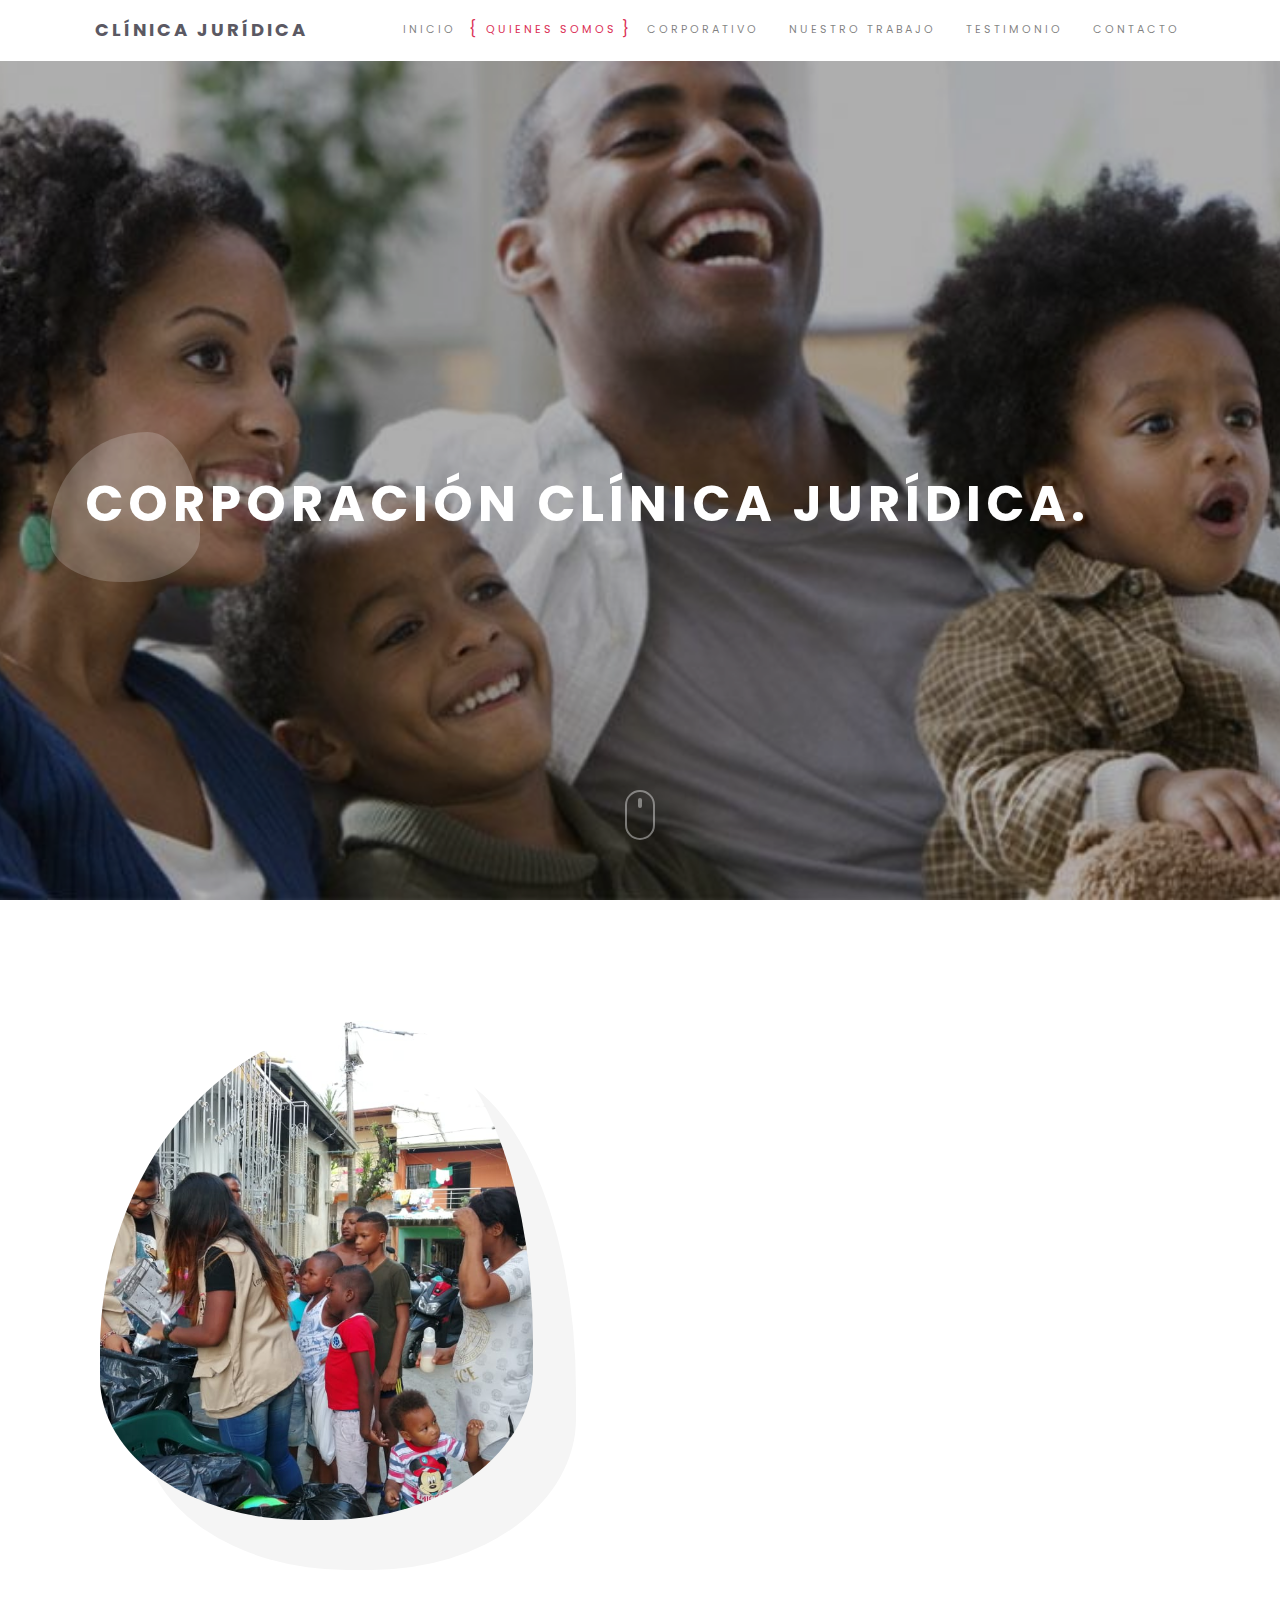
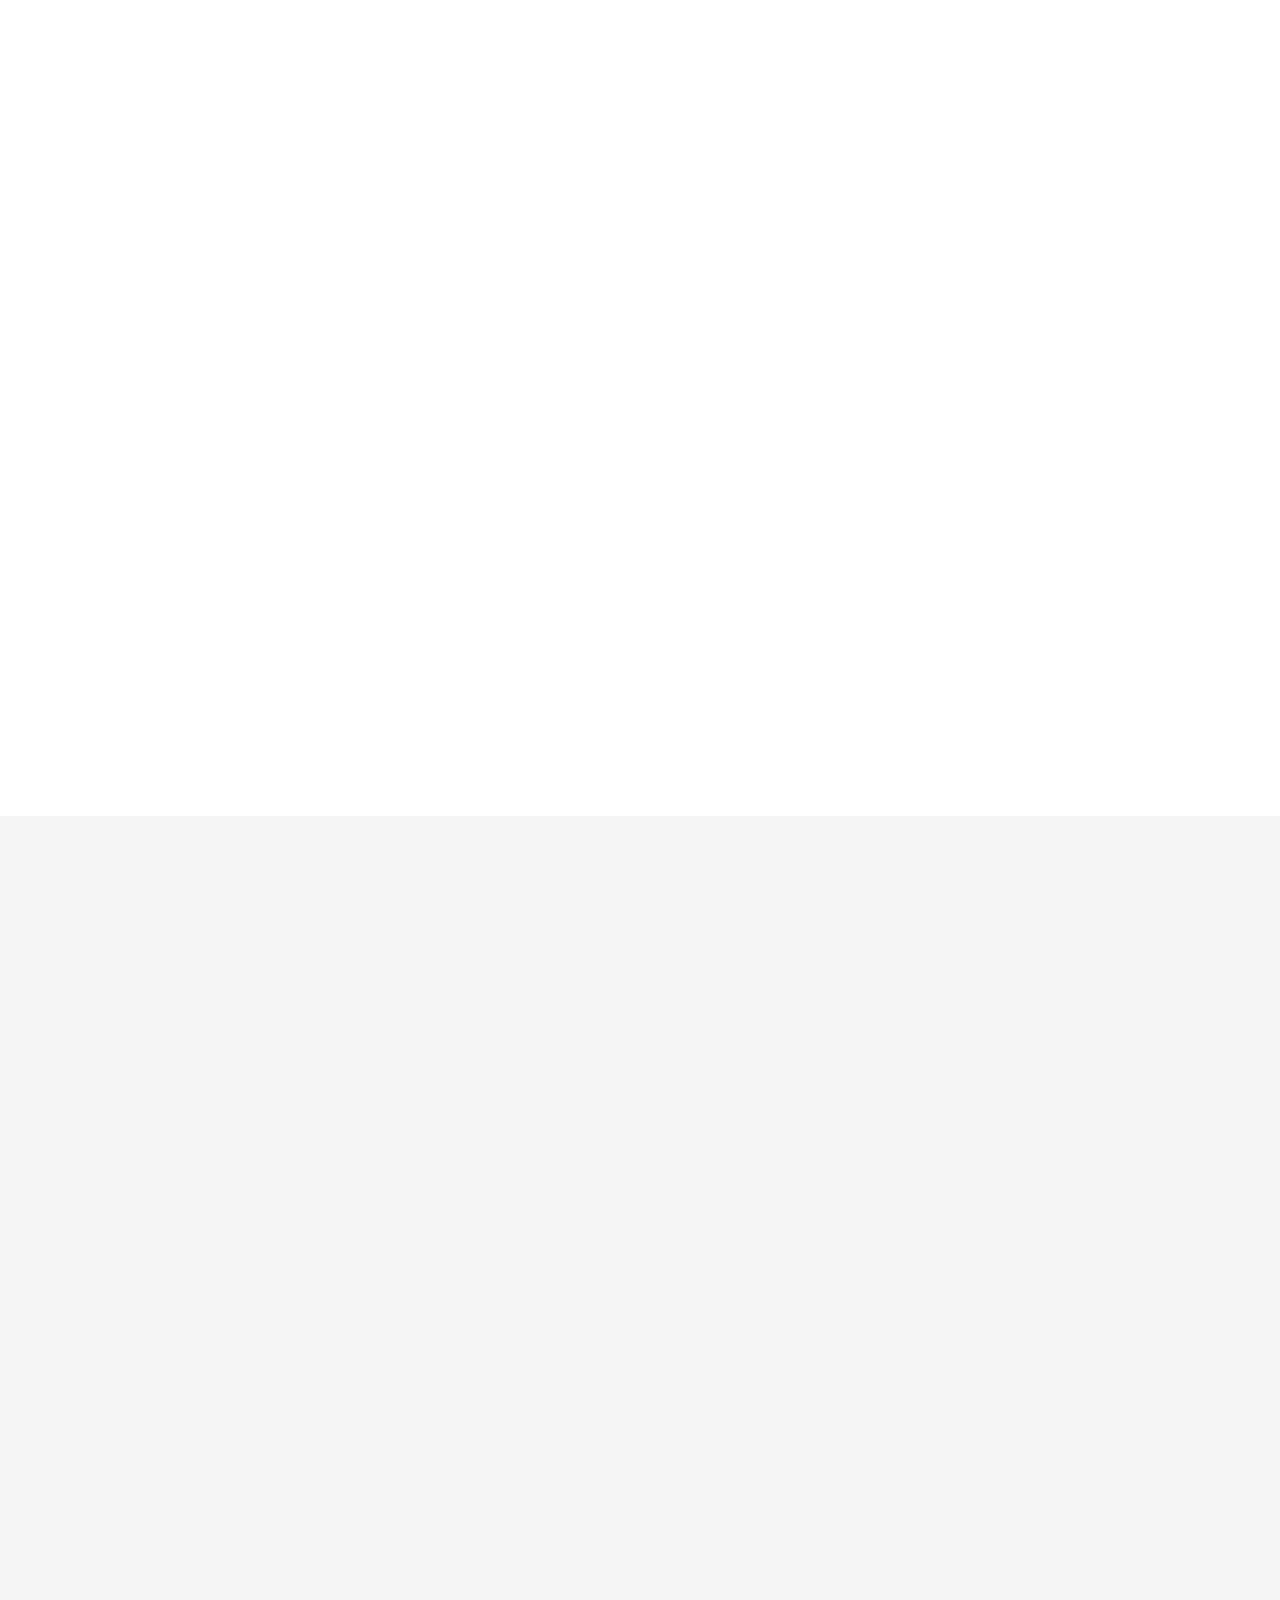
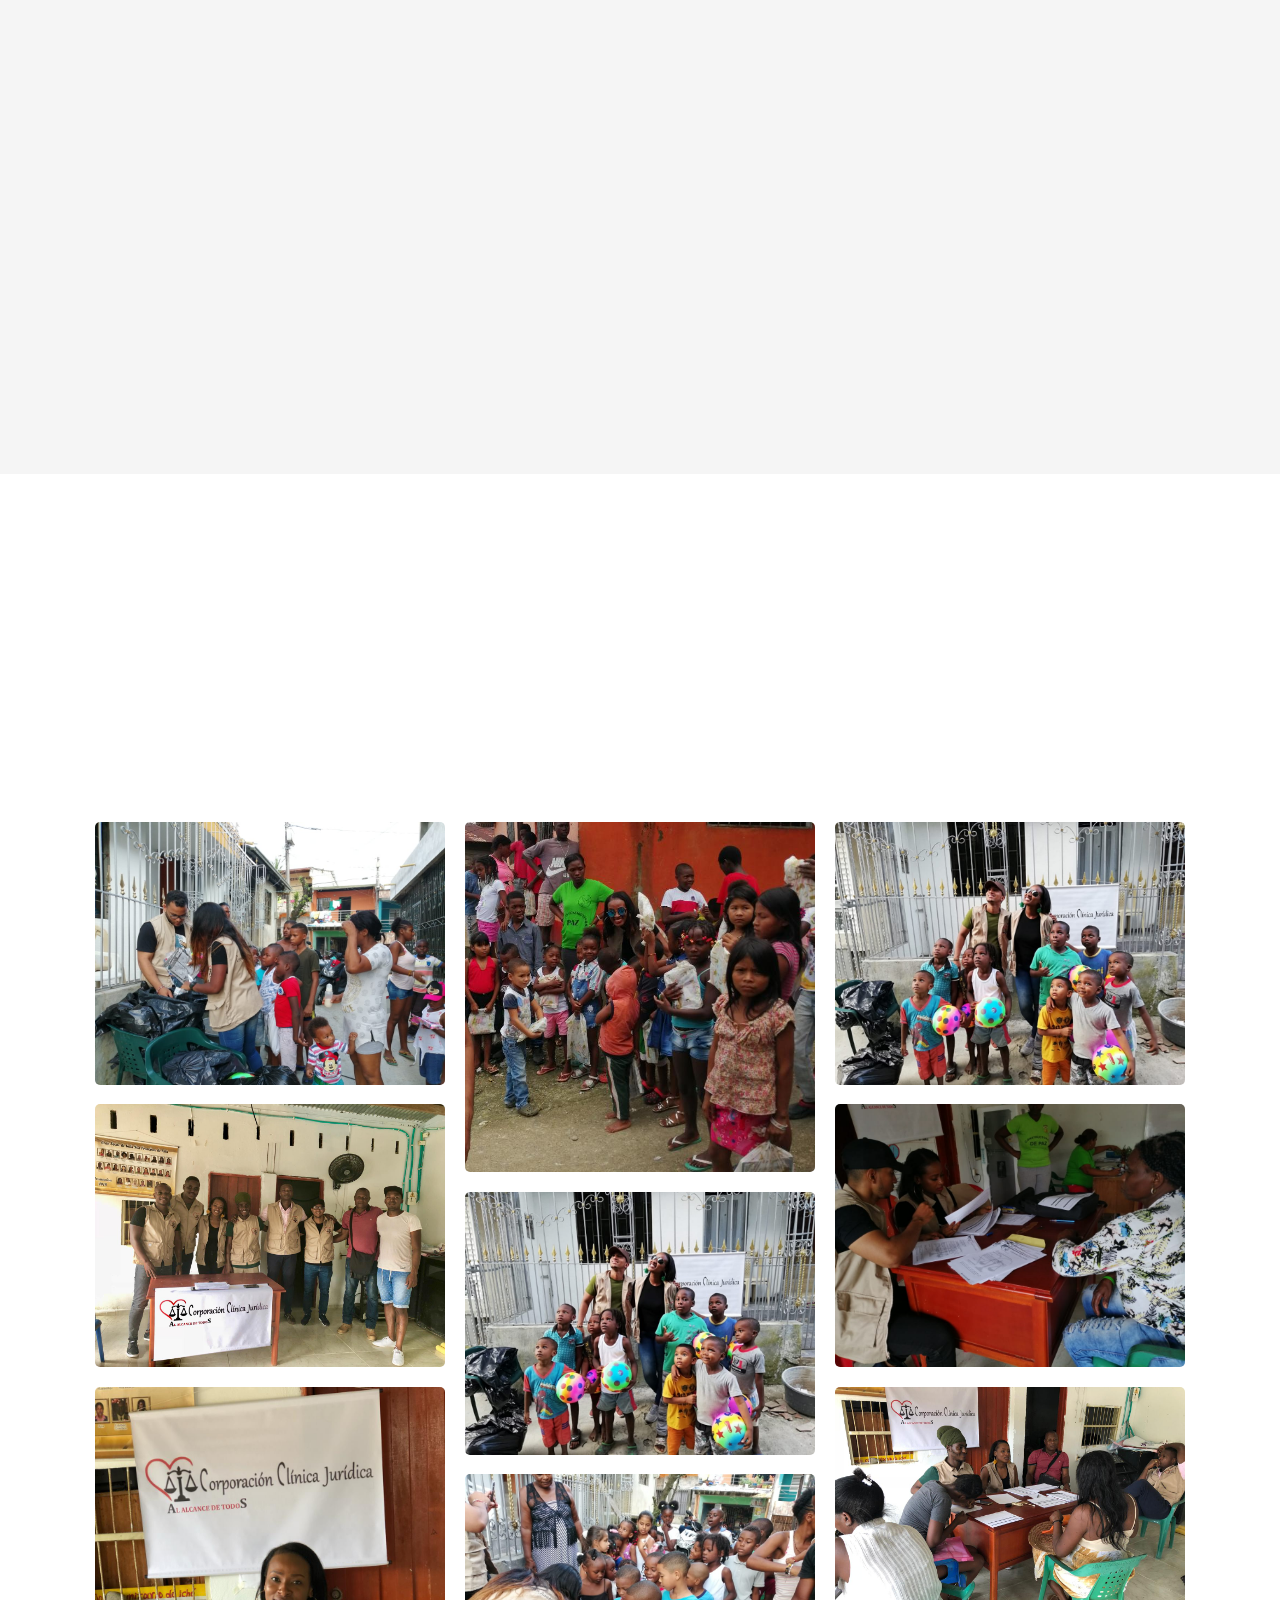
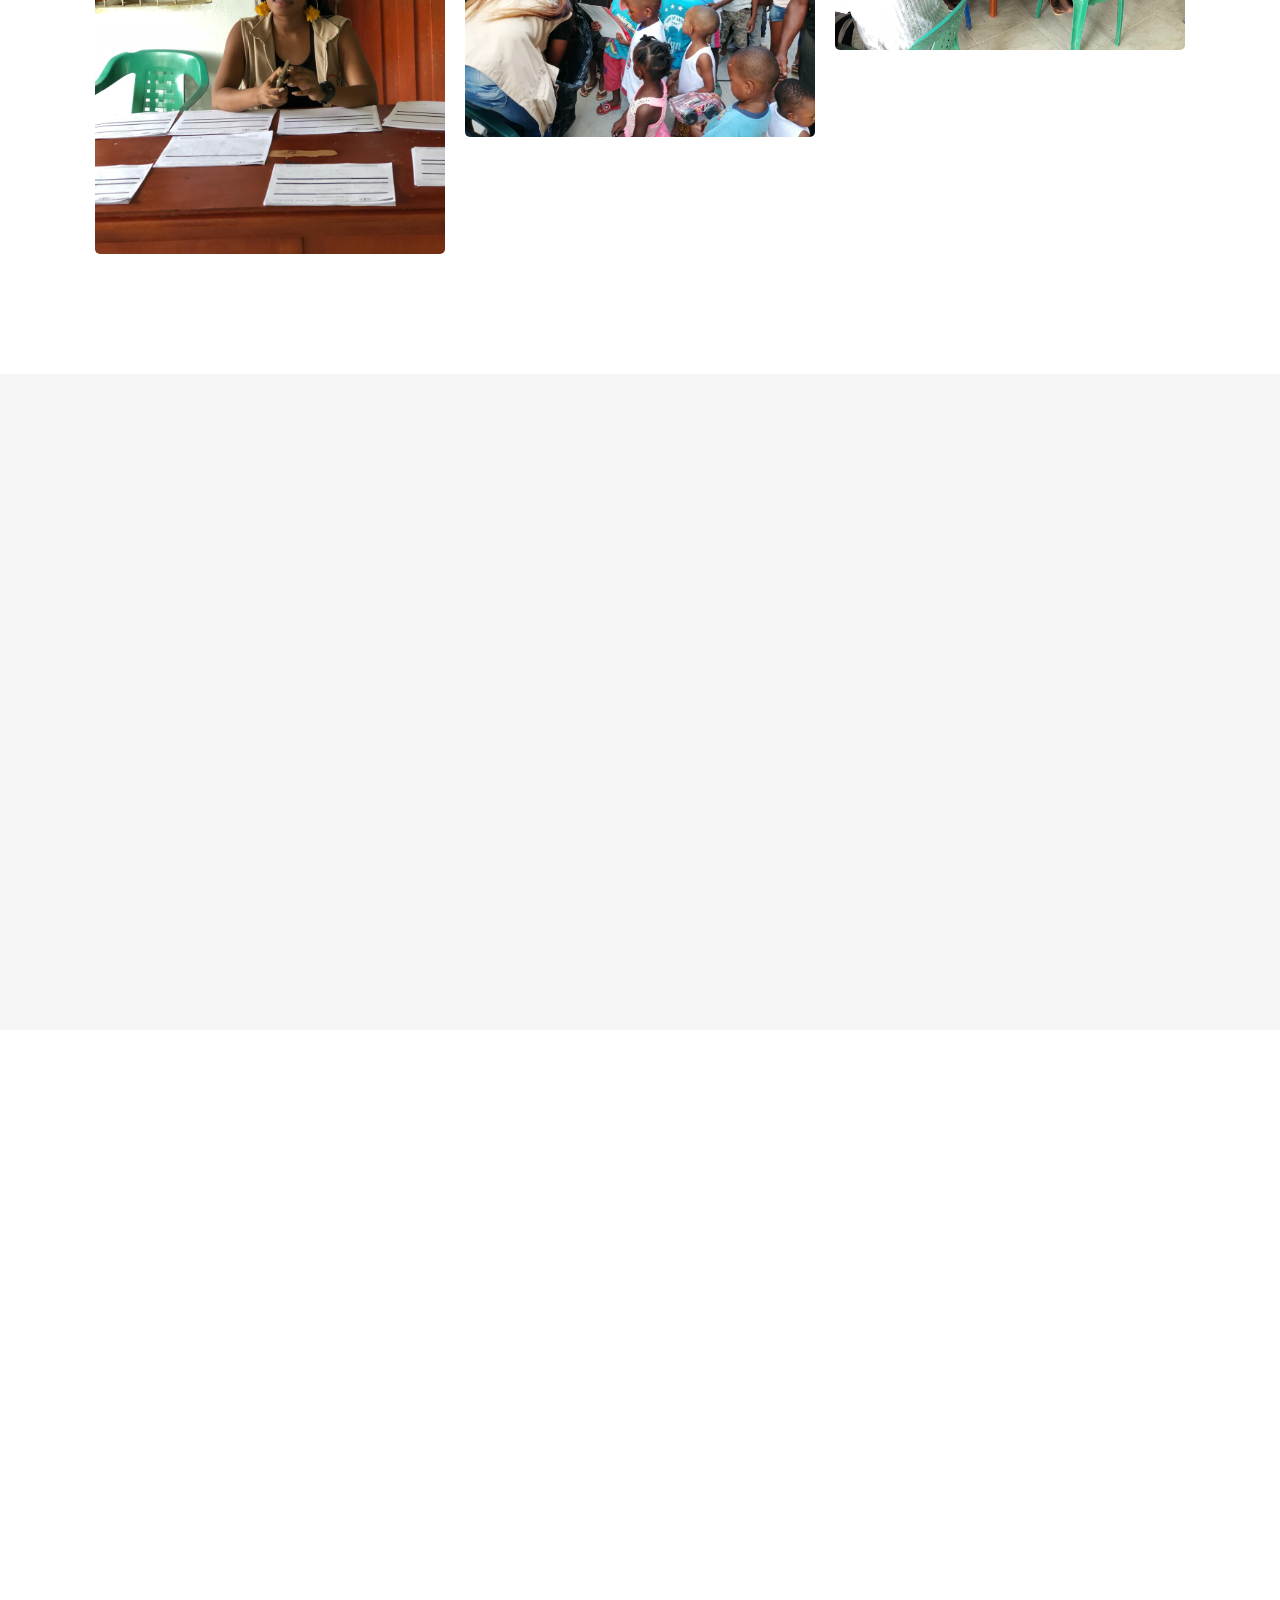
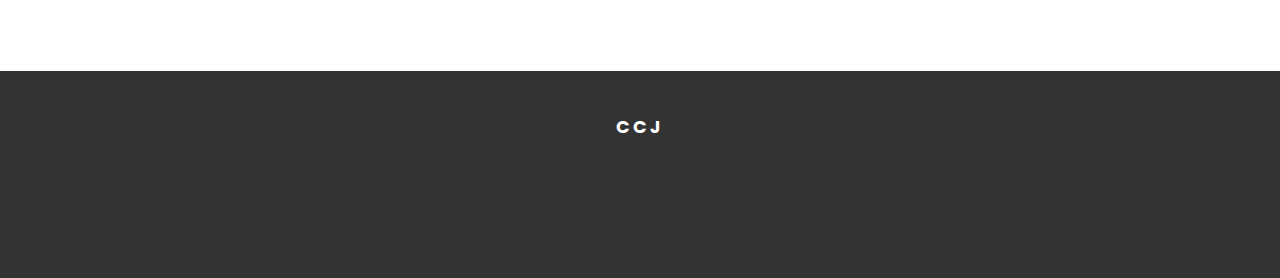
<file: index.html>
<!DOCTYPE html>
<html lang="es">

<head>
	<meta charset="UTF-8">
	<meta name="viewport" content="width=device-width, initial-scale=1.0">
	<meta name="description" content="">
	<meta name="author" content="">

	<title>Corporación Clínica Jurídica</title>

	<!-- CSS -->
	<link rel="stylesheet" href="assets/bootstrap/css/bootstrap.min.css">

	<!-- Font Awesome CSS -->
	<link href="assets/css/all.css" rel="stylesheet" media="screen">

	<!--[if lte IE 7]> 
		<script src="assets/js/icons-lte-ie7.js"></script>
	<![endif]-->

	<!-- Magnific-popup lightbox -->
	<link href="assets/css/magnific-popup.css" rel="stylesheet">

	<!-- Owl Carousel -->
	<link href="assets/css/owl.theme.css" rel="stylesheet">
	<link href="assets/css/owl.carousel.css" rel="stylesheet">

	<!-- Animate css -->
	<link href="assets/css/animate.css" rel="stylesheet">

	<!-- Custom styles CSS -->
	<link href="assets/css/style.css" rel="stylesheet" media="screen">
</head>
<body data-spy="scroll" data-target=".navbar" data-offset="50">

	<!-- Preloader -->

	<div id="loading">
		<div id="loading-center">
			<div id="loading-center-absolute">
				<div class="box">
				  <div class="blobs">
				    <div class="blob"></div>
				    <div class="blob"></div>
				  </div>

				  <svg xmlns="http://www.w3.org/2000/svg" version="1.1">
				    <defs>
				      <filter id="goo">
				        <feGaussianBlur in="SourceGraphic" stdDeviation="10" result="blur" />
				        <feColorMatrix in="blur" values="1 0 0 0 0  0 1 0 0 0  0 0 1 0 0  0 0 0 18 -7" result="goo" />
				        <feBlend in="SourceGraphic" in2="goo" />
				      </filter>
				    </defs>
				  </svg>
				</div>
			</div>
		</div>
	</div>



	<!-- Home start -->

	<section id="home" class="home-banner module-image js-height-full">
		<!-- Navigation start -->

		<header class="header" id="navbar-custom">

			<nav class="navbar navbar-expand-lg navbar-custom navbar-light ">
				<div class="container">

					<a class="navbar-brand  mr-auto " href="index.html">Clínica Jurídica</a>

					<button class="navbar-toggler" type="button" data-toggle="collapse" data-target="#navbarToggler" aria-controls="navbarToggler" aria-expanded="false" aria-label="Toggle navigation">
						<span class="navbar-toggler-icon"></span>
					</button>

					<div  class="collapse navbar-collapse" id="navbarToggler">
						<ul class="navbar-nav ml-auto mt-2 mt-lg-0">
							<li><a class="nav-link" href="#home">inicio</a></li>
							<li><a class="nav-link" href="#about">Quienes Somos</a></li>
							<li><a class="nav-link" href="#services">Corporativo</a></li>
							<li><a class="nav-link" href="#portfolio">Nuestro Trabajo</a></li>
							<li><a class="nav-link" href="#testimonial">Testimonio</a></li>
							<li><a class="nav-link" href="#contact">Contacto</a></li>
						</ul>
					</div>
				</div>
			</nav>

		</header>

		<!-- Navigation end -->

		<div class="intro">
			<h1>Corporación Clínica Jurídica.</h1>
		</div>
		
		<div class="mouse-icon">
			<div class="wheel"></div>
		</div>

	</section>

	<!-- Home end -->

	<!-- quienes somos start -->

	<!--Quienes somos-->
	<section id="about" class="module">

		<div class="container">

		<div class="row position-relative margin-0">

			<div class="col-xs-12 col-md-5 side-image">
				<div class="side-image-wrapper">
					<img src="assets/images/fotos/WhatsApp Image 2021-02-10 at 12.29.08 PM ().jpeg" alt="side-image">
				</div>
			</div>

			<div class="col-xs-12 col-md-7 side-image-text">

				<div class="row">

					<div class="col-sm-12">

						<div class="module-header wow fadeInUp">
							<h2 class="module-title"> Quienes Somos </h2>
							<div class="module-line"></div>
						</div>

					</div>

				</div><!-- .row -->

				<div class="row">

					<div class="col-md-12 col-lg-12">

						<div class="iconboxleft wow fadeInUp">
							<div class="iconboxleft-icon">
								<i class="fas fa-shoe-prints"></i>
							</div>
							<div class="iconboxleft-text">
								<h3 class="iconboxleft-title">Corporación clinica jurídica</h3>
								<div class="iconboxleft-desc">
									Es una persona jurídica de derecho privado, de las reguladas, en lo pertinente, por los artículos 633 a 652 del Código Civil Colombiano, 
									el decreto 2150 de 1995 y demás normas concordantes, cuyo objetivo primordial es diseñar y ejecutar proyectos para el mejoramiento de la 
									calidad de vida de las personas de escasos recursos(estratos 1,2,3) y víctimas del conflicto armado de la población chocoana.
								</div>
							</div>
						</div>

					</div>

				</div><!-- .row -->

			</div><!-- col-xs-12 -->

		</div><!-- .row -->

	</div><!-- .container -->

	</section>

	<section id="about" class="module">

		<div class="container">

		<div class="row position-relative margin-0">

			

			<div class="col-sm-12 ">

				<div class="row">

					<div class="col-sm-12">

						<div class="module-header wow fadeInUp">
							<h2 class="module-title"> PRINCIPIOS CORPORATIVOS </h2>
							<div class="module-line"></div>
						</div>

						<div class="module-header wow fadeInUp">
							<div class="iconboxleft-desc">
								<h3>La corporación clinica jurídica como entidad sin ánimo de lucro fundamenta todas sus acciones en los siguientes principios:</h3>
							</div>
						</div>


					</div>

				</div><!-- .row -->

				<div class="row">

					<div class="col-md-12 col-lg-4">

						<div class="iconboxleft wow fadeInUp">
							<div class="iconboxleft-icon">
								<i class="fab fa-angellist"></i>
							</div>
							<div class="iconboxleft-text">
								<h3 class="iconboxleft-title">Posibilitar </h3>
								<div class="iconboxleft-desc">
									espacios socio familiares dentro y fuera de la corporación donde converja un ambiente amable y digno, 
									con sentido de identidad, libertad y pertenencia.
								</div>
							</div>
						</div>

					</div>

					<div class="col-md-12 col-lg-4">

						<div class="iconboxleft wow fadeInUp">
							<div class="iconboxleft-icon">
								<i class="fas fa-american-sign-language-interpreting"></i>
							</div>
							<div class="iconboxleft-text">
								<h3 class="iconboxleft-title">La solidaridad</h3>
								<div class="iconboxleft-desc">
									como encuentro desde la sensibilidad, la identificación y el sentir desde lo humano.
								</div>
							</div>
						</div>

					</div>


					<div class="col-md-12 col-lg-4">

						<div class="iconboxleft wow fadeInUp">
							<div class="iconboxleft-icon">
								<i class="fas fa-angle-double-up"></i>
							</div>
							<div class="iconboxleft-text">
								<h3 class="iconboxleft-title">Crecimiento</h3>
								<div class="iconboxleft-desc">
									con y para nuestra sociedad, ofreciendo todo un engranaje ético y profesional disponible en cualquier momento
								</div>
							</div>
						</div>

					</div>

					<div class="col-md-12 col-lg-4">

						<div class="iconboxleft wow fadeInUp">
							<div class="iconboxleft-icon">
								<i class="fas fa-allergies"></i>
							</div>
							<div class="iconboxleft-text">
								<h3 class="iconboxleft-title">La lealtad y respeto</h3>
								<div class="iconboxleft-desc">
									hacia la corporación y su reglamento, como también de sus integrantes con criterio de colegaje.
								</div>
							</div>
						</div>

					</div>

					<div class="col-md-12 col-lg-4">

						<div class="iconboxleft wow fadeInUp">
							<div class="iconboxleft-icon">
								<i class="fas fa-book-reader"></i>
							</div>
							<div class="iconboxleft-text">
								<h3 class="iconboxleft-title">Educar y construir</h3>
								<div class="iconboxleft-desc">
									en todos aquellos espacios donde el Profesional de Derecho articule y desarrolle su conocimiento.
								</div>
							</div>
						</div>

					</div>

					<div class="col-md-12 col-lg-4">

						<div class="iconboxleft wow fadeInUp">
							<div class="iconboxleft-icon">
								<i class="fas fa-thumbs-up"></i>
							</div>
							<div class="iconboxleft-text">
								<h3 class="iconboxleft-title">Ética profesional</h3>
								
							</div>
						</div>

					</div>

					<div class="col-md-12 col-lg-12">

						<div class="iconboxleft wow fadeInUp">
							<div class="iconboxleft-icon">
								<i class="fas fa-spinner"></i>
							</div>
							<div class="iconboxleft-text">
								<h3 class="iconboxleft-title">Constante actualización profesional</h3>
								
							</div>
						</div>

					</div>

				</div><!-- .row -->

			</div><!-- col-xs-12 -->

		</div><!-- .row -->

	</div><!-- .container -->

	</section>

	<!-- About end -->

	<!-- Services start -->



	<!--Corporativo-->
	<section id="services" class="module module-gray">
		<div class="container">

			<div class="module-header wow fadeInUp">
				<h2 class="module-title"> Corporativo </h2>
				<div class="module-line"></div>
			</div>

			<div class="row">

				<div class="col-md-6 col-lg-6">
					<div class="iconbox wow fadeInUp">
						<div class="iconbox-icon">
							<i class="fas fa-desktop"></i>
						</div>
						<div class="iconbox-text">
							<h3 class="iconbox-title">MISIÓN</h3>
							<div class="iconbox-desc">
								Contribuir a la solución de los problemas sociales y humanitarios acaecidos en la población chocoana víctima del conflicto armado y de escasos recursos, 
								a través de asesoría y acompañamiento gratuitos en determinadas áreas del derecho.
							</div>
						</div>
					</div>
				</div>
				<div class="col-md-6 col-lg-4">
					<div class="iconbox wow fadeInUp">
						<div class="iconbox-icon">
							<i class="fas fa-code"></i>
						</div>
						<div class="iconbox-text">
							<h3 class="iconbox-title">VISIÓN</h3>
							<div class="iconbox-desc">
								A 2026 ser reconocida como la principal organización sin ánimo de lucro a nivel local y nacional por su incidencia en la asesoría y acompañamiento 
								jurídico a la comunidad vulnerable.
								<p>                                                                           
							</div>
						</div>
					</div>
				</div>

			<div class="container">
				<p>
			</div>

			<!--Objetivos-->
				<div class="container">

					<div class="row position-relative margin-0">
			
						
			
						<div class="col-sm-12 ">
			
							<div class="row">
			
								<div class="col-sm-12">
			
									<div class="module-header wow fadeInUp">
										<h2 class="module-title"> OBJETIVOS </h2>
										<div class="module-line"></div>
									</div>
			
			
								</div>
			
							</div><!-- .row -->
			
							<div class="row">

								<div class="col-md-12 col-lg-4">
			
									<div class="iconboxleft wow fadeInUp">
										<div class="iconboxleft-icon">
											<i class="fas fa-check-circle"></i>
										</div>
										<div class="iconboxleft-text">
											
											<div class="iconboxleft-desc">
												Desarrollar actividades relacionadas con la investigación, sensibilización, organización, promoción, consultoría y gestión 
												de proyectos de intervención social, para el desarrollo humano, cultural, para el desarrollo empresarial y el fomento de los Derechos Humanos.
											</div>
										</div>
									</div>
			
								</div>
			
								<div class="col-md-12 col-lg-4">
			
									<div class="iconboxleft wow fadeInUp">
										<div class="iconboxleft-icon">
											<i class="fas fa-check-circle"></i>
										</div>
										<div class="iconboxleft-text">
											
											<div class="iconboxleft-desc">
												Implementar programas de trasferencia del conocimiento a través de actividades pedagógicas de carácter social y humanitario.
											</div>
										</div>
									</div>
			
								</div>

								<div class="col-md-12 col-lg-4">
			
									<div class="iconboxleft wow fadeInUp">
										<div class="iconboxleft-icon">
											<i class="fas fa-check-circle"></i>
										</div>
										<div class="iconboxleft-text">
											
											<div class="iconboxleft-desc">
												Propender por la disminución de la desigualdad social, cultural y jurídica que aqueja a la sociedad.
											</div>
										</div>
									</div>
			
								</div>

								<div class="col-md-12 col-lg-4">
			
									<div class="iconboxleft wow fadeInUp">
										<div class="iconboxleft-icon">
											<i class="fas fa-check-circle"></i>
										</div>
										<div class="iconboxleft-text">
											
											<div class="iconboxleft-desc">
												Realizar asesorías y acompañamientos, comprendida de la siguiente forma:
											</div>
										</div>
									</div>
								</div>

								<div class="col-md-12 col-lg-4">
			
									<div class="iconboxleft wow fadeInUp">
										<div class="iconboxleft-icon">
											<i class="fas fa-check-circle"></i>
										</div>
										<div class="iconboxleft-text">
											
											<div class="iconboxleft-desc">
												Derecho civil.
											</div>
										</div>
									</div>
								</div>

								<div class="col-md-12 col-lg-4">
			
									<div class="iconboxleft wow fadeInUp">
										<div class="iconboxleft-icon">
											<i class="fas fa-check-circle"></i>
										</div>
										<div class="iconboxleft-text">
											
											<div class="iconboxleft-desc">
												Derecho laboral y seguridad social.
											</div>
										</div>
									</div>
								</div>

								<div class="col-md-12 col-lg-4">
			
									<div class="iconboxleft wow fadeInUp">
										<div class="iconboxleft-icon">
											<i class="fas fa-check-circle"></i>
										</div>
										<div class="iconboxleft-text">
											
											<div class="iconboxleft-desc">
												Derechos Humanos.
											</div>
										</div>
									</div>
								</div>

								<div class="col-md-12 col-lg-4">
			
									<div class="iconboxleft wow fadeInUp">
										<div class="iconboxleft-icon">
											<i class="fas fa-check-circle"></i>
										</div>
										<div class="iconboxleft-text">
											
											<div class="iconboxleft-desc">
												Derecho Administrativo.
											</div>
										</div>
									</div>
								</div>

								<div class="col-md-12 col-lg-4">
			
									<div class="iconboxleft wow fadeInUp">
										<div class="iconboxleft-icon">
											<i class="fas fa-check-circle"></i>
										</div>
										<div class="iconboxleft-text">
											
											<div class="iconboxleft-desc">
												Derecho de Familia.
											</div>
										</div>
									</div>
								</div>

								<div class="col-md-12 col-lg-4">
			
									<div class="iconboxleft wow fadeInUp">
										<div class="iconboxleft-icon">
											<i class="fas fa-check-circle"></i>
										</div>
										<div class="iconboxleft-text">
											
											<div class="iconboxleft-desc">
												Derecho Policivo.
											</div>
										</div>
									</div>
								</div>

								<div class="col-md-12 col-lg-4">
			
									<div class="iconboxleft wow fadeInUp">
										<div class="iconboxleft-icon">
											<i class="fas fa-check-circle"></i>
										</div>
										<div class="iconboxleft-text">
											
											<div class="iconboxleft-desc">
												Derecho constitucional, entre otras
											</div>
										</div>
									</div>
								</div>
			
			
			
			
			
							</div><!-- .row -->
			
						</div><!-- col-xs-12 -->
			
					</div><!-- .row -->
			
				</div><!-- .container -->
				


			</div><!-- .row -->
		</div><!-- .container -->
	</section>

	<!-- Services end -->


	<!-- Portfolio start -->

	<section id="portfolio" class="module">
		<div class="container">
			<div class="row">

				<div class="module-header wow fadeInUp">
					<h2 class="module-title"> Nuestro Trabajo </h2>
					<div class="module-line"></div>
				</div>

			</div><!-- .row -->

			<!-- Portfolio Filter start-->

			<div class="row">

				<div class="col-sm-12">

					<ul id="filter" class=" wow fadeInUp">
						<li class="active" data-group="all">Todo</li>
						<li data-group="slideshow">Presentación</li>
						<li data-group="video">videos</li>
						<li data-group="image">Fotos</li>
					</ul>

				</div>

			</div><!-- .row -->

			<!-- Portfolio Filter end -->

			<ul class="list-items-container">

				<li class="list-item" data-groups="all slideshow">
					<figure>
						<img src="assets/images/fotos/WhatsApp Image 2021-02-10 at 12.29.08 PM ().jpeg" alt="p1">
						<figcaption>
							<a href="assets/images/fotos/WhatsApp Image 2021-02-10 at 12.29.08 PM ().jpeg	" class="simple-ajax-popup"></a>
							<div class="caption-inner">
								<h3 class="portfolio-item-title">CCJ</h3>
								<div class="portfolio-item-desc">Imagen</div>
							</div>
						</figcaption>
					</figure>
				</li>

				<li class="list-item" data-groups="all video">
					<figure>
						<img src="assets/images/fotos/WhatsApp Image 2021-02-10 at 12.29.08 PM (1).jpeg" alt="p2">
						<figcaption>
							<a href="assets/images/fotos/WhatsApp Image 2021-02-10 at 12.29.08 PM (1).jpeg" class="simple-ajax-popup"></a>
							<div class="caption-inner">
								<h3 class="portfolio-item-title">CCJ</h3>
								<div class="portfolio-item-desc">Imagen</div>
							</div>
						</figcaption>
					</figure>
				</li>

				<li class="list-item" data-groups="all image">
					<figure>
						<img src="assets/images/fotos/WhatsApp Image 2021-02-10 at 12.29.08 PM ).jpeg" alt="p3">
						<figcaption>
							<a href="assets/images/fotos/WhatsApp Image 2021-02-10 at 12.29.08 PM ).jpeg" class="simple-ajax-popup"></a>
							<div class="caption-inner">
								<h3 class="portfolio-item-title">CCJ</h3>
								<div class="portfolio-item-desc">Imagen</div>
							</div>
						</figcaption>
					</figure>
				</li>

				<li class="list-item" data-groups="all slideshow">
					<figure>
						<img src="assets/images/fotos/WhatsApp Image 2021-02-10 at 12.29.08 PM.jpeg" alt="p4">
						<figcaption>
							<a href="assets/images/fotos/WhatsApp Image 2021-02-10 at 12.29.08 PM.jpeg" class="simple-ajax-popup"></a>
							<div class="caption-inner">
								<h3 class="portfolio-item-title">CCJ</h3>
								<div class="portfolio-item-desc">Imagen</div>
							</div>
						</figcaption>
					</figure>
				</li>

				<li class="list-item" data-groups="all video">
					<figure>
						<img src="assets/images/fotos/WhatsApp Image 2021-02-10 at 12.29.09 PM.jpeg" alt="p5">
						<figcaption>
							<a href="assets/images/fotos/WhatsApp Image 2021-02-10 at 12.29.09 PM.jpeg" class="simple-ajax-popup"></a>
							<div class="caption-inner">
								<h3 class="portfolio-item-title">CCJ</h3>
								<div class="portfolio-item-desc">Imagen</div>
							</div>
						</figcaption>
					</figure>
				</li>

				<li class="list-item" data-groups="all image">
					<figure>
						<img src="assets/images/fotos/WhatsApp Image 2021-02-10 at 12.29.10 PMn.jpeg" alt="p6">
						<figcaption>
							<a href="assets/images/fotos/WhatsApp Image 2021-02-10 at 12.29.10 PMn.jpeg" class="simple-ajax-popup"></a>
							<div class="caption-inner">
								<h3 class="portfolio-item-title">CCJ</h3>
								<div class="portfolio-item-desc">Imagen</div>
							</div>
						</figcaption>
					</figure>
				</li>

				<li class="list-item" data-groups="all image">
					<figure>
						<img src="assets/images/fotos/WhatsApp Image 2021-02-10 at 12.29.121 PM.jpeg" alt="p6">
						<figcaption>
							<a href="assets/images/fotos/WhatsApp Image 2021-02-10 at 12.29.121 PM.jpeg" class="simple-ajax-popup"></a>
							<div class="caption-inner">
								<h3 class="portfolio-item-title">CCJ</h3>
								<div class="portfolio-item-desc">Imagen</div>
							</div>
						</figcaption>
					</figure>
				</li>

				<li class="list-item" data-groups="all image">
					<figure>
						<img src="assets/images/fotos/WhatsApp Image 20210-02-10 at 12.29.09 PM.jpeg" alt="p6">
						<figcaption>
							<a href="assets/images/fotos/WhatsApp Image 20210-02-10 at 12.29.09 PM.jpeg" class="simple-ajax-popup"></a>
							<div class="caption-inner">
								<h3 class="portfolio-item-title">CCJ</h3>
								<div class="portfolio-item-desc">Imagen</div>
							</div>
						</figcaption>
					</figure>
				</li>

				<li class="list-item" data-groups="all image">
					<figure>
						<img src="assets/images/fotos/WhatsApp Imagen 2021-02-10 at 12.29.09 PM.jpeg" alt="p6">
						<figcaption>
							<a href="assets/images/fotos/WhatsApp Imagen 2021-02-10 at 12.29.09 PM.jpeg" class="simple-ajax-popup"></a>
							<div class="caption-inner">
								<h3 class="portfolio-item-title">CCJ</h3>
								<div class="portfolio-item-desc">Imagen</div>
							</div>
						</figcaption>
					</figure>
				</li>

			</ul><!-- .projects-container -->

		</div><!-- .contaier -->

	</section>

	<!-- Portfolio end -->


	<!-- Testimonial start -->

	<!---->
	<div id="testimonial" class="module module-gray text-center">
		<div class="container">
			
			<div class="module-header wow fadeInUp">
				<h2 class="module-title"> Testimonios </h2>
				<div class="module-line"></div>
			</div>

			<div class="row">

				<div class="col-md-8 offset-md-2 wow fadeInUp">

					<div class="module-header wow fadeInUp">
						<div class="module-icon"><i class="fas fa-quote-left"></i></div>
					</div>

					<div class="testimonials owl-carousel wow fadeInUp">
						<div class="single-testimonials">
							<p>Es increíble el trabajo que desarrolla la corporación, tienen un excelnte equipo y trabajan con amor...</p>
							<span>Jhon Fernando Mosquera</span>
						</div>
						<div class="single-testimonials">
							<p>Desempeñan una labor bastante importante para las comunidades mas vulnerables, gran equipo de profesionales...</p>
							<span>Jose Tello</span>
						</div>
						<div class="single-testimonials">
							<p>No conozco muchas personas que brinden este tipo de ayuda, especialmente a comunidades de bajos recursos, de aplaudir esta excelente labor...</p>
							<span>Angie Murillo</span>
						</div>
					</div>

				</div>

			</div><!-- .row -->
		</div><!-- .container -->
	</div>

	<!-- Testimonial end -->

	<!-- Blog start -->

	<!--Blog-->
<!--
	<section id="blog" class="module blog">
		<div class="container">

			<div class="module-header wow fadeInUp">
				<h2 class="module-title"> Blog </h2>
				<div class="module-line"></div>
			</div>

			<div class="row">

				<div class="col-md-4">
					<a href="blog-detail.html" class="blogList wow fadeInUp">
						<div class="blogList-img">
							<img src="assets/images/blog1.jpg" alt="Blog Desc">
							<span>Design</span>
						</div>
						<div class="blogList-desc">
							<h3>10 tips for drawing with coloured pencils</h3>
							<div>Lorem ipsum dolor sit amet, consectetur adipisicing elit, sed do eiusmod tempor incididunt ut labore et dolore magna aliqua Ut enim...</div>
						</div>
					</a>
				</div>

				<div class="col-md-4">
					<a href="blog-detail.html" class="blogList wow fadeInUp">
						<div class="blogList-img">
							<img src="assets/images/blog2.jpg" alt="Blog Desc">
							<span>Travel</span>
						</div>
						<div class="blogList-desc">
							<h3>The single greatest gift to get your friend who always travels</h3>
							<div>Lorem ipsum dolor sit amet, consectetur adipisicing elit, sed do eiusmod tempor incididunt ut labore et dolore magna aliqua Ut enim...</div>
						</div>
					</a>
				</div>
				
				<div class="col-md-4">
					<a href="blog-detail.html" class="blogList wow fadeInUp">
						<div class="blogList-img">
							<img src="assets/images/blog3.jpg" alt="Blog Desc">
							<span>Passion</span>
						</div>
						<div class="blogList-desc">
							<h3>Why all women should eat alone </h3>
							<div>Lorem ipsum dolor sit amet, consectetur adipisicing elit, sed do eiusmod tempor incididunt ut labore et dolore magna aliqua Ut enim...</div>
						</div>
					</a>
				</div>

				<div class="col-md-12">
					<a class="blog-viewMore" href="blog.html">VIEW MORE</a>
				</div>

			</div>
		</div><!-- .container 
	</section>-->



	<section id="contact" class="module">
		<div class="container">

			<div class="module-header wow fadeInUp">
				<h2 class="module-title"> Contacto </h2>
				<div class="module-line"></div>
			</div>


			<div class="row">

				<div class="col-md-6 offset-md-3">

					<form id="contact-form" action="#">
						<div class="ajax-hidden">
							<div class="form-group wow fadeInUp">
								<label class="sr-only" for="c_name">Nombre</label>
								<input type="text" id="c_name" class="form-control" name="c_name" placeholder="Nombre" required>
							</div>

							<div class="form-group wow fadeInUp" data-wow-delay=".1s">
								<label class="sr-only" for="c_email">Correo Electronico</label>
								<input type="email" id="c_email" class="form-control" name="c_email" placeholder="Correo Electronico" required>
							</div>

							<div class="form-group wow fadeInUp" data-wow-delay=".2s">
								<textarea class="form-control" id="c_message" name="c_message" rows="7" placeholder="Escribe tu mensaje" required></textarea>
							</div>

							<button type="submit" class="btn btn-block btn-custom-2 wow fadeInUp" data-wow-delay=".3s">Enviar Mensaje
							</button>
						</div>
						<div class="ajax-response"></div>
					</form>

				</div>

			</div><!-- .row -->
		</div><!-- .container -->
	</section>

	<!-- Contact end -->

	<!-- Footer start -->

	<footer id="footer">
		<div class="container">
			<div class="row">

				<div class="col-sm-12">

					<a href="#home" class="footer-logo">CCJ</a>

					<ul class="social-links">
						<li><a href="https://m.facebook.com/558394291237274" class="wow fadeInUp">Facebook</a></li>
						<li><a href="#" class="wow fadeInUp" data-wow-delay=".1s">Twitter</a></li>
						<li><a href="#" class="wow fadeInUp" data-wow-delay=".2s">Instagram</a></li>
						<li><a href="#" class="wow fadeInUp" data-wow-delay=".3s">Linkedin</a></li>
						<li><a href="#" class="wow fadeInUp" data-wow-delay=".4s">Pinterest</a></li>
					</ul>

					<p class="copyright wow fadeInUp">
						© 2021 Corporación Clínica Jurídica, Todos los Derechos Reservados.
					</p>

				</div>

			</div><!-- .row -->
		</div><!-- .container -->
	</footer>

	<!-- Footer end -->

	<!-- Scroll-up -->

	<div class="scroll-up">
		<a href="#home" id="scroll-up"><i class="fas fa-arrow-up"></i></a>
	</div>

	<!-- Javascript files -->

	<!-- jQuery library -->
	<script src="assets/js/jquery.js"></script>
	
	<!-- Popper JS -->
	<script src="assets/bootstrap/js/popper.js"></script>

	<!-- Latest compiled JavaScript -->
	<script src="assets/bootstrap/js/bootstrap.min.js"></script>
	
	<script src="assets/js/jquery.magnific-popup.min.js"></script>
	<script src="assets/js/jquery.parallax-1.1.3.js"></script>
	<script src="assets/js/imagesloaded.pkgd.js"></script>
	<script src="assets/js/jquery.shuffle.min.js"></script>
	<script src="assets/js/owl.carousel.min.js"></script>
	<script src="assets/js/jquery.fitvids.js"></script>
	<script src="assets/js/jquery.sticky.js"></script>
	<script src="assets/js/wow.min.js"></script>
	<!-- Custom scripts -->
	<script src="assets/js/custom.js"></script>
	<script src="assets/js/custom-shuffle-init.js"></script>

</body>

</html>
</file>
<file: assets/css/all.css>
.fa,
.fas,
.far,
.fal,
.fab {
  -moz-osx-font-smoothing: grayscale;
  -webkit-font-smoothing: antialiased;
  display: inline-block;
  font-style: normal;
  font-variant: normal;
  text-rendering: auto;
  line-height: 1; }

.fa-lg {
  font-size: 1.33333em;
  line-height: 0.75em;
  vertical-align: -.0667em; }

.fa-xs {
  font-size: .75em; }

.fa-sm {
  font-size: .875em; }

.fa-1x {
  font-size: 1em; }

.fa-2x {
  font-size: 2em; }

.fa-3x {
  font-size: 3em; }

.fa-4x {
  font-size: 4em; }

.fa-5x {
  font-size: 5em; }

.fa-6x {
  font-size: 6em; }

.fa-7x {
  font-size: 7em; }

.fa-8x {
  font-size: 8em; }

.fa-9x {
  font-size: 9em; }

.fa-10x {
  font-size: 10em; }

.fa-fw {
  text-align: center;
  width: 1.25em; }

.fa-ul {
  list-style-type: none;
  margin-left: 2.5em;
  padding-left: 0; }
  .fa-ul > li {
    position: relative; }

.fa-li {
  left: -2em;
  position: absolute;
  text-align: center;
  width: 2em;
  line-height: inherit; }

.fa-border {
  border: solid 0.08em #eee;
  border-radius: .1em;
  padding: .2em .25em .15em; }

.fa-pull-left {
  float: left; }

.fa-pull-right {
  float: right; }

.fa.fa-pull-left,
.fas.fa-pull-left,
.far.fa-pull-left,
.fal.fa-pull-left,
.fab.fa-pull-left {
  margin-right: .3em; }

.fa.fa-pull-right,
.fas.fa-pull-right,
.far.fa-pull-right,
.fal.fa-pull-right,
.fab.fa-pull-right {
  margin-left: .3em; }

.fa-spin {
  -webkit-animation: fa-spin 2s infinite linear;
          animation: fa-spin 2s infinite linear; }

.fa-pulse {
  -webkit-animation: fa-spin 1s infinite steps(8);
          animation: fa-spin 1s infinite steps(8); }

@-webkit-keyframes fa-spin {
  0% {
    -webkit-transform: rotate(0deg);
            transform: rotate(0deg); }
  100% {
    -webkit-transform: rotate(360deg);
            transform: rotate(360deg); } }

@keyframes fa-spin {
  0% {
    -webkit-transform: rotate(0deg);
            transform: rotate(0deg); }
  100% {
    -webkit-transform: rotate(360deg);
            transform: rotate(360deg); } }

.fa-rotate-90 {
  -ms-filter: "progid:DXImageTransform.Microsoft.BasicImage(rotation=1)";
  -webkit-transform: rotate(90deg);
          transform: rotate(90deg); }

.fa-rotate-180 {
  -ms-filter: "progid:DXImageTransform.Microsoft.BasicImage(rotation=2)";
  -webkit-transform: rotate(180deg);
          transform: rotate(180deg); }

.fa-rotate-270 {
  -ms-filter: "progid:DXImageTransform.Microsoft.BasicImage(rotation=3)";
  -webkit-transform: rotate(270deg);
          transform: rotate(270deg); }

.fa-flip-horizontal {
  -ms-filter: "progid:DXImageTransform.Microsoft.BasicImage(rotation=0, mirror=1)";
  -webkit-transform: scale(-1, 1);
          transform: scale(-1, 1); }

.fa-flip-vertical {
  -ms-filter: "progid:DXImageTransform.Microsoft.BasicImage(rotation=2, mirror=1)";
  -webkit-transform: scale(1, -1);
          transform: scale(1, -1); }

.fa-flip-horizontal.fa-flip-vertical {
  -ms-filter: "progid:DXImageTransform.Microsoft.BasicImage(rotation=2, mirror=1)";
  -webkit-transform: scale(-1, -1);
          transform: scale(-1, -1); }

:root .fa-rotate-90,
:root .fa-rotate-180,
:root .fa-rotate-270,
:root .fa-flip-horizontal,
:root .fa-flip-vertical {
  -webkit-filter: none;
          filter: none; }

.fa-stack {
  display: inline-block;
  height: 2em;
  line-height: 2em;
  position: relative;
  vertical-align: middle;
  width: 2.5em; }

.fa-stack-1x,
.fa-stack-2x {
  left: 0;
  position: absolute;
  text-align: center;
  width: 100%; }

.fa-stack-1x {
  line-height: inherit; }

.fa-stack-2x {
  font-size: 2em; }

.fa-inverse {
  color: #fff; }

/* Font Awesome uses the Unicode Private Use Area (PUA) to ensure screen
readers do not read off random characters that represent icons */
.fa-500px:before {
  content: "\f26e"; }

.fa-accessible-icon:before {
  content: "\f368"; }

.fa-accusoft:before {
  content: "\f369"; }

.fa-acquisitions-incorporated:before {
  content: "\f6af"; }

.fa-ad:before {
  content: "\f641"; }

.fa-address-book:before {
  content: "\f2b9"; }

.fa-address-card:before {
  content: "\f2bb"; }

.fa-adjust:before {
  content: "\f042"; }

.fa-adn:before {
  content: "\f170"; }

.fa-adobe:before {
  content: "\f778"; }

.fa-adversal:before {
  content: "\f36a"; }

.fa-affiliatetheme:before {
  content: "\f36b"; }

.fa-air-freshener:before {
  content: "\f5d0"; }

.fa-algolia:before {
  content: "\f36c"; }

.fa-align-center:before {
  content: "\f037"; }

.fa-align-justify:before {
  content: "\f039"; }

.fa-align-left:before {
  content: "\f036"; }

.fa-align-right:before {
  content: "\f038"; }

.fa-alipay:before {
  content: "\f642"; }

.fa-allergies:before {
  content: "\f461"; }

.fa-amazon:before {
  content: "\f270"; }

.fa-amazon-pay:before {
  content: "\f42c"; }

.fa-ambulance:before {
  content: "\f0f9"; }

.fa-american-sign-language-interpreting:before {
  content: "\f2a3"; }

.fa-amilia:before {
  content: "\f36d"; }

.fa-anchor:before {
  content: "\f13d"; }

.fa-android:before {
  content: "\f17b"; }

.fa-angellist:before {
  content: "\f209"; }

.fa-angle-double-down:before {
  content: "\f103"; }

.fa-angle-double-left:before {
  content: "\f100"; }

.fa-angle-double-right:before {
  content: "\f101"; }

.fa-angle-double-up:before {
  content: "\f102"; }

.fa-angle-down:before {
  content: "\f107"; }

.fa-angle-left:before {
  content: "\f104"; }

.fa-angle-right:before {
  content: "\f105"; }

.fa-angle-up:before {
  content: "\f106"; }

.fa-angry:before {
  content: "\f556"; }

.fa-angrycreative:before {
  content: "\f36e"; }

.fa-angular:before {
  content: "\f420"; }

.fa-ankh:before {
  content: "\f644"; }

.fa-app-store:before {
  content: "\f36f"; }

.fa-app-store-ios:before {
  content: "\f370"; }

.fa-apper:before {
  content: "\f371"; }

.fa-apple:before {
  content: "\f179"; }

.fa-apple-alt:before {
  content: "\f5d1"; }

.fa-apple-pay:before {
  content: "\f415"; }

.fa-archive:before {
  content: "\f187"; }

.fa-archway:before {
  content: "\f557"; }

.fa-arrow-alt-circle-down:before {
  content: "\f358"; }

.fa-arrow-alt-circle-left:before {
  content: "\f359"; }

.fa-arrow-alt-circle-right:before {
  content: "\f35a"; }

.fa-arrow-alt-circle-up:before {
  content: "\f35b"; }

.fa-arrow-circle-down:before {
  content: "\f0ab"; }

.fa-arrow-circle-left:before {
  content: "\f0a8"; }

.fa-arrow-circle-right:before {
  content: "\f0a9"; }

.fa-arrow-circle-up:before {
  content: "\f0aa"; }

.fa-arrow-down:before {
  content: "\f063"; }

.fa-arrow-left:before {
  content: "\f060"; }

.fa-arrow-right:before {
  content: "\f061"; }

.fa-arrow-up:before {
  content: "\f062"; }

.fa-arrows-alt:before {
  content: "\f0b2"; }

.fa-arrows-alt-h:before {
  content: "\f337"; }

.fa-arrows-alt-v:before {
  content: "\f338"; }

.fa-artstation:before {
  content: "\f77a"; }

.fa-assistive-listening-systems:before {
  content: "\f2a2"; }

.fa-asterisk:before {
  content: "\f069"; }

.fa-asymmetrik:before {
  content: "\f372"; }

.fa-at:before {
  content: "\f1fa"; }

.fa-atlas:before {
  content: "\f558"; }

.fa-atlassian:before {
  content: "\f77b"; }

.fa-atom:before {
  content: "\f5d2"; }

.fa-audible:before {
  content: "\f373"; }

.fa-audio-description:before {
  content: "\f29e"; }

.fa-autoprefixer:before {
  content: "\f41c"; }

.fa-avianex:before {
  content: "\f374"; }

.fa-aviato:before {
  content: "\f421"; }

.fa-award:before {
  content: "\f559"; }

.fa-aws:before {
  content: "\f375"; }

.fa-baby:before {
  content: "\f77c"; }

.fa-baby-carriage:before {
  content: "\f77d"; }

.fa-backspace:before {
  content: "\f55a"; }

.fa-backward:before {
  content: "\f04a"; }

.fa-balance-scale:before {
  content: "\f24e"; }

.fa-ban:before {
  content: "\f05e"; }

.fa-band-aid:before {
  content: "\f462"; }

.fa-bandcamp:before {
  content: "\f2d5"; }

.fa-barcode:before {
  content: "\f02a"; }

.fa-bars:before {
  content: "\f0c9"; }

.fa-baseball-ball:before {
  content: "\f433"; }

.fa-basketball-ball:before {
  content: "\f434"; }

.fa-bath:before {
  content: "\f2cd"; }

.fa-battery-empty:before {
  content: "\f244"; }

.fa-battery-full:before {
  content: "\f240"; }

.fa-battery-half:before {
  content: "\f242"; }

.fa-battery-quarter:before {
  content: "\f243"; }

.fa-battery-three-quarters:before {
  content: "\f241"; }

.fa-bed:before {
  content: "\f236"; }

.fa-beer:before {
  content: "\f0fc"; }

.fa-behance:before {
  content: "\f1b4"; }

.fa-behance-square:before {
  content: "\f1b5"; }

.fa-bell:before {
  content: "\f0f3"; }

.fa-bell-slash:before {
  content: "\f1f6"; }

.fa-bezier-curve:before {
  content: "\f55b"; }

.fa-bible:before {
  content: "\f647"; }

.fa-bicycle:before {
  content: "\f206"; }

.fa-bimobject:before {
  content: "\f378"; }

.fa-binoculars:before {
  content: "\f1e5"; }

.fa-biohazard:before {
  content: "\f780"; }

.fa-birthday-cake:before {
  content: "\f1fd"; }

.fa-bitbucket:before {
  content: "\f171"; }

.fa-bitcoin:before {
  content: "\f379"; }

.fa-bity:before {
  content: "\f37a"; }

.fa-black-tie:before {
  content: "\f27e"; }

.fa-blackberry:before {
  content: "\f37b"; }

.fa-blender:before {
  content: "\f517"; }

.fa-blender-phone:before {
  content: "\f6b6"; }

.fa-blind:before {
  content: "\f29d"; }

.fa-blog:before {
  content: "\f781"; }

.fa-blogger:before {
  content: "\f37c"; }

.fa-blogger-b:before {
  content: "\f37d"; }

.fa-bluetooth:before {
  content: "\f293"; }

.fa-bluetooth-b:before {
  content: "\f294"; }

.fa-bold:before {
  content: "\f032"; }

.fa-bolt:before {
  content: "\f0e7"; }

.fa-bomb:before {
  content: "\f1e2"; }

.fa-bone:before {
  content: "\f5d7"; }

.fa-bong:before {
  content: "\f55c"; }

.fa-book:before {
  content: "\f02d"; }

.fa-book-dead:before {
  content: "\f6b7"; }

.fa-book-open:before {
  content: "\f518"; }

.fa-book-reader:before {
  content: "\f5da"; }

.fa-bookmark:before {
  content: "\f02e"; }

.fa-bowling-ball:before {
  content: "\f436"; }

.fa-box:before {
  content: "\f466"; }

.fa-box-open:before {
  content: "\f49e"; }

.fa-boxes:before {
  content: "\f468"; }

.fa-braille:before {
  content: "\f2a1"; }

.fa-brain:before {
  content: "\f5dc"; }

.fa-briefcase:before {
  content: "\f0b1"; }

.fa-briefcase-medical:before {
  content: "\f469"; }

.fa-broadcast-tower:before {
  content: "\f519"; }

.fa-broom:before {
  content: "\f51a"; }

.fa-brush:before {
  content: "\f55d"; }

.fa-btc:before {
  content: "\f15a"; }

.fa-bug:before {
  content: "\f188"; }

.fa-building:before {
  content: "\f1ad"; }

.fa-bullhorn:before {
  content: "\f0a1"; }

.fa-bullseye:before {
  content: "\f140"; }

.fa-burn:before {
  content: "\f46a"; }

.fa-buromobelexperte:before {
  content: "\f37f"; }

.fa-bus:before {
  content: "\f207"; }

.fa-bus-alt:before {
  content: "\f55e"; }

.fa-business-time:before {
  content: "\f64a"; }

.fa-buysellads:before {
  content: "\f20d"; }

.fa-calculator:before {
  content: "\f1ec"; }

.fa-calendar:before {
  content: "\f133"; }

.fa-calendar-alt:before {
  content: "\f073"; }

.fa-calendar-check:before {
  content: "\f274"; }

.fa-calendar-day:before {
  content: "\f783"; }

.fa-calendar-minus:before {
  content: "\f272"; }

.fa-calendar-plus:before {
  content: "\f271"; }

.fa-calendar-times:before {
  content: "\f273"; }

.fa-calendar-week:before {
  content: "\f784"; }

.fa-camera:before {
  content: "\f030"; }

.fa-camera-retro:before {
  content: "\f083"; }

.fa-campground:before {
  content: "\f6bb"; }

.fa-canadian-maple-leaf:before {
  content: "\f785"; }

.fa-candy-cane:before {
  content: "\f786"; }

.fa-cannabis:before {
  content: "\f55f"; }

.fa-capsules:before {
  content: "\f46b"; }

.fa-car:before {
  content: "\f1b9"; }

.fa-car-alt:before {
  content: "\f5de"; }

.fa-car-battery:before {
  content: "\f5df"; }

.fa-car-crash:before {
  content: "\f5e1"; }

.fa-car-side:before {
  content: "\f5e4"; }

.fa-caret-down:before {
  content: "\f0d7"; }

.fa-caret-left:before {
  content: "\f0d9"; }

.fa-caret-right:before {
  content: "\f0da"; }

.fa-caret-square-down:before {
  content: "\f150"; }

.fa-caret-square-left:before {
  content: "\f191"; }

.fa-caret-square-right:before {
  content: "\f152"; }

.fa-caret-square-up:before {
  content: "\f151"; }

.fa-caret-up:before {
  content: "\f0d8"; }

.fa-carrot:before {
  content: "\f787"; }

.fa-cart-arrow-down:before {
  content: "\f218"; }

.fa-cart-plus:before {
  content: "\f217"; }

.fa-cash-register:before {
  content: "\f788"; }

.fa-cat:before {
  content: "\f6be"; }

.fa-cc-amazon-pay:before {
  content: "\f42d"; }

.fa-cc-amex:before {
  content: "\f1f3"; }

.fa-cc-apple-pay:before {
  content: "\f416"; }

.fa-cc-diners-club:before {
  content: "\f24c"; }

.fa-cc-discover:before {
  content: "\f1f2"; }

.fa-cc-jcb:before {
  content: "\f24b"; }

.fa-cc-mastercard:before {
  content: "\f1f1"; }

.fa-cc-paypal:before {
  content: "\f1f4"; }

.fa-cc-stripe:before {
  content: "\f1f5"; }

.fa-cc-visa:before {
  content: "\f1f0"; }

.fa-centercode:before {
  content: "\f380"; }

.fa-centos:before {
  content: "\f789"; }

.fa-certificate:before {
  content: "\f0a3"; }

.fa-chair:before {
  content: "\f6c0"; }

.fa-chalkboard:before {
  content: "\f51b"; }

.fa-chalkboard-teacher:before {
  content: "\f51c"; }

.fa-charging-station:before {
  content: "\f5e7"; }

.fa-chart-area:before {
  content: "\f1fe"; }

.fa-chart-bar:before {
  content: "\f080"; }

.fa-chart-line:before {
  content: "\f201"; }

.fa-chart-pie:before {
  content: "\f200"; }

.fa-check:before {
  content: "\f00c"; }

.fa-check-circle:before {
  content: "\f058"; }

.fa-check-double:before {
  content: "\f560"; }

.fa-check-square:before {
  content: "\f14a"; }

.fa-chess:before {
  content: "\f439"; }

.fa-chess-bishop:before {
  content: "\f43a"; }

.fa-chess-board:before {
  content: "\f43c"; }

.fa-chess-king:before {
  content: "\f43f"; }

.fa-chess-knight:before {
  content: "\f441"; }

.fa-chess-pawn:before {
  content: "\f443"; }

.fa-chess-queen:before {
  content: "\f445"; }

.fa-chess-rook:before {
  content: "\f447"; }

.fa-chevron-circle-down:before {
  content: "\f13a"; }

.fa-chevron-circle-left:before {
  content: "\f137"; }

.fa-chevron-circle-right:before {
  content: "\f138"; }

.fa-chevron-circle-up:before {
  content: "\f139"; }

.fa-chevron-down:before {
  content: "\f078"; }

.fa-chevron-left:before {
  content: "\f053"; }

.fa-chevron-right:before {
  content: "\f054"; }

.fa-chevron-up:before {
  content: "\f077"; }

.fa-child:before {
  content: "\f1ae"; }

.fa-chrome:before {
  content: "\f268"; }

.fa-church:before {
  content: "\f51d"; }

.fa-circle:before {
  content: "\f111"; }

.fa-circle-notch:before {
  content: "\f1ce"; }

.fa-city:before {
  content: "\f64f"; }

.fa-clipboard:before {
  content: "\f328"; }

.fa-clipboard-check:before {
  content: "\f46c"; }

.fa-clipboard-list:before {
  content: "\f46d"; }

.fa-clock:before {
  content: "\f017"; }

.fa-clone:before {
  content: "\f24d"; }

.fa-closed-captioning:before {
  content: "\f20a"; }

.fa-cloud:before {
  content: "\f0c2"; }

.fa-cloud-download-alt:before {
  content: "\f381"; }

.fa-cloud-meatball:before {
  content: "\f73b"; }

.fa-cloud-moon:before {
  content: "\f6c3"; }

.fa-cloud-moon-rain:before {
  content: "\f73c"; }

.fa-cloud-rain:before {
  content: "\f73d"; }

.fa-cloud-showers-heavy:before {
  content: "\f740"; }

.fa-cloud-sun:before {
  content: "\f6c4"; }

.fa-cloud-sun-rain:before {
  content: "\f743"; }

.fa-cloud-upload-alt:before {
  content: "\f382"; }

.fa-cloudscale:before {
  content: "\f383"; }

.fa-cloudsmith:before {
  content: "\f384"; }

.fa-cloudversify:before {
  content: "\f385"; }

.fa-cocktail:before {
  content: "\f561"; }

.fa-code:before {
  content: "\f121"; }

.fa-code-branch:before {
  content: "\f126"; }

.fa-codepen:before {
  content: "\f1cb"; }

.fa-codiepie:before {
  content: "\f284"; }

.fa-coffee:before {
  content: "\f0f4"; }

.fa-cog:before {
  content: "\f013"; }

.fa-cogs:before {
  content: "\f085"; }

.fa-coins:before {
  content: "\f51e"; }

.fa-columns:before {
  content: "\f0db"; }

.fa-comment:before {
  content: "\f075"; }

.fa-comment-alt:before {
  content: "\f27a"; }

.fa-comment-dollar:before {
  content: "\f651"; }

.fa-comment-dots:before {
  content: "\f4ad"; }

.fa-comment-slash:before {
  content: "\f4b3"; }

.fa-comments:before {
  content: "\f086"; }

.fa-comments-dollar:before {
  content: "\f653"; }

.fa-compact-disc:before {
  content: "\f51f"; }

.fa-compass:before {
  content: "\f14e"; }

.fa-compress:before {
  content: "\f066"; }

.fa-compress-arrows-alt:before {
  content: "\f78c"; }

.fa-concierge-bell:before {
  content: "\f562"; }

.fa-confluence:before {
  content: "\f78d"; }

.fa-connectdevelop:before {
  content: "\f20e"; }

.fa-contao:before {
  content: "\f26d"; }

.fa-cookie:before {
  content: "\f563"; }

.fa-cookie-bite:before {
  content: "\f564"; }

.fa-copy:before {
  content: "\f0c5"; }

.fa-copyright:before {
  content: "\f1f9"; }

.fa-couch:before {
  content: "\f4b8"; }

.fa-cpanel:before {
  content: "\f388"; }

.fa-creative-commons:before {
  content: "\f25e"; }

.fa-creative-commons-by:before {
  content: "\f4e7"; }

.fa-creative-commons-nc:before {
  content: "\f4e8"; }

.fa-creative-commons-nc-eu:before {
  content: "\f4e9"; }

.fa-creative-commons-nc-jp:before {
  content: "\f4ea"; }

.fa-creative-commons-nd:before {
  content: "\f4eb"; }

.fa-creative-commons-pd:before {
  content: "\f4ec"; }

.fa-creative-commons-pd-alt:before {
  content: "\f4ed"; }

.fa-creative-commons-remix:before {
  content: "\f4ee"; }

.fa-creative-commons-sa:before {
  content: "\f4ef"; }

.fa-creative-commons-sampling:before {
  content: "\f4f0"; }

.fa-creative-commons-sampling-plus:before {
  content: "\f4f1"; }

.fa-creative-commons-share:before {
  content: "\f4f2"; }

.fa-creative-commons-zero:before {
  content: "\f4f3"; }

.fa-credit-card:before {
  content: "\f09d"; }

.fa-critical-role:before {
  content: "\f6c9"; }

.fa-crop:before {
  content: "\f125"; }

.fa-crop-alt:before {
  content: "\f565"; }

.fa-cross:before {
  content: "\f654"; }

.fa-crosshairs:before {
  content: "\f05b"; }

.fa-crow:before {
  content: "\f520"; }

.fa-crown:before {
  content: "\f521"; }

.fa-css3:before {
  content: "\f13c"; }

.fa-css3-alt:before {
  content: "\f38b"; }

.fa-cube:before {
  content: "\f1b2"; }

.fa-cubes:before {
  content: "\f1b3"; }

.fa-cut:before {
  content: "\f0c4"; }

.fa-cuttlefish:before {
  content: "\f38c"; }

.fa-d-and-d:before {
  content: "\f38d"; }

.fa-d-and-d-beyond:before {
  content: "\f6ca"; }

.fa-dashcube:before {
  content: "\f210"; }

.fa-database:before {
  content: "\f1c0"; }

.fa-deaf:before {
  content: "\f2a4"; }

.fa-delicious:before {
  content: "\f1a5"; }

.fa-democrat:before {
  content: "\f747"; }

.fa-deploydog:before {
  content: "\f38e"; }

.fa-deskpro:before {
  content: "\f38f"; }

.fa-desktop:before {
  content: "\f108"; }

.fa-dev:before {
  content: "\f6cc"; }

.fa-deviantart:before {
  content: "\f1bd"; }

.fa-dharmachakra:before {
  content: "\f655"; }

.fa-dhl:before {
  content: "\f790"; }

.fa-diagnoses:before {
  content: "\f470"; }

.fa-diaspora:before {
  content: "\f791"; }

.fa-dice:before {
  content: "\f522"; }

.fa-dice-d20:before {
  content: "\f6cf"; }

.fa-dice-d6:before {
  content: "\f6d1"; }

.fa-dice-five:before {
  content: "\f523"; }

.fa-dice-four:before {
  content: "\f524"; }

.fa-dice-one:before {
  content: "\f525"; }

.fa-dice-six:before {
  content: "\f526"; }

.fa-dice-three:before {
  content: "\f527"; }

.fa-dice-two:before {
  content: "\f528"; }

.fa-digg:before {
  content: "\f1a6"; }

.fa-digital-ocean:before {
  content: "\f391"; }

.fa-digital-tachograph:before {
  content: "\f566"; }

.fa-directions:before {
  content: "\f5eb"; }

.fa-discord:before {
  content: "\f392"; }

.fa-discourse:before {
  content: "\f393"; }

.fa-divide:before {
  content: "\f529"; }

.fa-dizzy:before {
  content: "\f567"; }

.fa-dna:before {
  content: "\f471"; }

.fa-dochub:before {
  content: "\f394"; }

.fa-docker:before {
  content: "\f395"; }

.fa-dog:before {
  content: "\f6d3"; }

.fa-dollar-sign:before {
  content: "\f155"; }

.fa-dolly:before {
  content: "\f472"; }

.fa-dolly-flatbed:before {
  content: "\f474"; }

.fa-donate:before {
  content: "\f4b9"; }

.fa-door-closed:before {
  content: "\f52a"; }

.fa-door-open:before {
  content: "\f52b"; }

.fa-dot-circle:before {
  content: "\f192"; }

.fa-dove:before {
  content: "\f4ba"; }

.fa-download:before {
  content: "\f019"; }

.fa-draft2digital:before {
  content: "\f396"; }

.fa-drafting-compass:before {
  content: "\f568"; }

.fa-dragon:before {
  content: "\f6d5"; }

.fa-draw-polygon:before {
  content: "\f5ee"; }

.fa-dribbble:before {
  content: "\f17d"; }

.fa-dribbble-square:before {
  content: "\f397"; }

.fa-dropbox:before {
  content: "\f16b"; }

.fa-drum:before {
  content: "\f569"; }

.fa-drum-steelpan:before {
  content: "\f56a"; }

.fa-drumstick-bite:before {
  content: "\f6d7"; }

.fa-drupal:before {
  content: "\f1a9"; }

.fa-dumbbell:before {
  content: "\f44b"; }

.fa-dumpster:before {
  content: "\f793"; }

.fa-dumpster-fire:before {
  content: "\f794"; }

.fa-dungeon:before {
  content: "\f6d9"; }

.fa-dyalog:before {
  content: "\f399"; }

.fa-earlybirds:before {
  content: "\f39a"; }

.fa-ebay:before {
  content: "\f4f4"; }

.fa-edge:before {
  content: "\f282"; }

.fa-edit:before {
  content: "\f044"; }

.fa-eject:before {
  content: "\f052"; }

.fa-elementor:before {
  content: "\f430"; }

.fa-ellipsis-h:before {
  content: "\f141"; }

.fa-ellipsis-v:before {
  content: "\f142"; }

.fa-ello:before {
  content: "\f5f1"; }

.fa-ember:before {
  content: "\f423"; }

.fa-empire:before {
  content: "\f1d1"; }

.fa-envelope:before {
  content: "\f0e0"; }

.fa-envelope-open:before {
  content: "\f2b6"; }

.fa-envelope-open-text:before {
  content: "\f658"; }

.fa-envelope-square:before {
  content: "\f199"; }

.fa-envira:before {
  content: "\f299"; }

.fa-equals:before {
  content: "\f52c"; }

.fa-eraser:before {
  content: "\f12d"; }

.fa-erlang:before {
  content: "\f39d"; }

.fa-ethereum:before {
  content: "\f42e"; }

.fa-ethernet:before {
  content: "\f796"; }

.fa-etsy:before {
  content: "\f2d7"; }

.fa-euro-sign:before {
  content: "\f153"; }

.fa-exchange-alt:before {
  content: "\f362"; }

.fa-exclamation:before {
  content: "\f12a"; }

.fa-exclamation-circle:before {
  content: "\f06a"; }

.fa-exclamation-triangle:before {
  content: "\f071"; }

.fa-expand:before {
  content: "\f065"; }

.fa-expand-arrows-alt:before {
  content: "\f31e"; }

.fa-expeditedssl:before {
  content: "\f23e"; }

.fa-external-link-alt:before {
  content: "\f35d"; }

.fa-external-link-square-alt:before {
  content: "\f360"; }

.fa-eye:before {
  content: "\f06e"; }

.fa-eye-dropper:before {
  content: "\f1fb"; }

.fa-eye-slash:before {
  content: "\f070"; }

.fa-facebook:before {
  content: "\f09a"; }

.fa-facebook-f:before {
  content: "\f39e"; }

.fa-facebook-messenger:before {
  content: "\f39f"; }

.fa-facebook-square:before {
  content: "\f082"; }

.fa-fantasy-flight-games:before {
  content: "\f6dc"; }

.fa-fast-backward:before {
  content: "\f049"; }

.fa-fast-forward:before {
  content: "\f050"; }

.fa-fax:before {
  content: "\f1ac"; }

.fa-feather:before {
  content: "\f52d"; }

.fa-feather-alt:before {
  content: "\f56b"; }

.fa-fedex:before {
  content: "\f797"; }

.fa-fedora:before {
  content: "\f798"; }

.fa-female:before {
  content: "\f182"; }

.fa-fighter-jet:before {
  content: "\f0fb"; }

.fa-figma:before {
  content: "\f799"; }

.fa-file:before {
  content: "\f15b"; }

.fa-file-alt:before {
  content: "\f15c"; }

.fa-file-archive:before {
  content: "\f1c6"; }

.fa-file-audio:before {
  content: "\f1c7"; }

.fa-file-code:before {
  content: "\f1c9"; }

.fa-file-contract:before {
  content: "\f56c"; }

.fa-file-csv:before {
  content: "\f6dd"; }

.fa-file-download:before {
  content: "\f56d"; }

.fa-file-excel:before {
  content: "\f1c3"; }

.fa-file-export:before {
  content: "\f56e"; }

.fa-file-image:before {
  content: "\f1c5"; }

.fa-file-import:before {
  content: "\f56f"; }

.fa-file-invoice:before {
  content: "\f570"; }

.fa-file-invoice-dollar:before {
  content: "\f571"; }

.fa-file-medical:before {
  content: "\f477"; }

.fa-file-medical-alt:before {
  content: "\f478"; }

.fa-file-pdf:before {
  content: "\f1c1"; }

.fa-file-powerpoint:before {
  content: "\f1c4"; }

.fa-file-prescription:before {
  content: "\f572"; }

.fa-file-signature:before {
  content: "\f573"; }

.fa-file-upload:before {
  content: "\f574"; }

.fa-file-video:before {
  content: "\f1c8"; }

.fa-file-word:before {
  content: "\f1c2"; }

.fa-fill:before {
  content: "\f575"; }

.fa-fill-drip:before {
  content: "\f576"; }

.fa-film:before {
  content: "\f008"; }

.fa-filter:before {
  content: "\f0b0"; }

.fa-fingerprint:before {
  content: "\f577"; }

.fa-fire:before {
  content: "\f06d"; }

.fa-fire-alt:before {
  content: "\f7e4"; }

.fa-fire-extinguisher:before {
  content: "\f134"; }

.fa-firefox:before {
  content: "\f269"; }

.fa-first-aid:before {
  content: "\f479"; }

.fa-first-order:before {
  content: "\f2b0"; }

.fa-first-order-alt:before {
  content: "\f50a"; }

.fa-firstdraft:before {
  content: "\f3a1"; }

.fa-fish:before {
  content: "\f578"; }

.fa-fist-raised:before {
  content: "\f6de"; }

.fa-flag:before {
  content: "\f024"; }

.fa-flag-checkered:before {
  content: "\f11e"; }

.fa-flag-usa:before {
  content: "\f74d"; }

.fa-flask:before {
  content: "\f0c3"; }

.fa-flickr:before {
  content: "\f16e"; }

.fa-flipboard:before {
  content: "\f44d"; }

.fa-flushed:before {
  content: "\f579"; }

.fa-fly:before {
  content: "\f417"; }

.fa-folder:before {
  content: "\f07b"; }

.fa-folder-minus:before {
  content: "\f65d"; }

.fa-folder-open:before {
  content: "\f07c"; }

.fa-folder-plus:before {
  content: "\f65e"; }

.fa-font:before {
  content: "\f031"; }

.fa-font-awesome:before {
  content: "\f2b4"; }

.fa-font-awesome-alt:before {
  content: "\f35c"; }

.fa-font-awesome-flag:before {
  content: "\f425"; }

.fa-font-awesome-logo-full:before {
  content: "\f4e6"; }

.fa-fonticons:before {
  content: "\f280"; }

.fa-fonticons-fi:before {
  content: "\f3a2"; }

.fa-football-ball:before {
  content: "\f44e"; }

.fa-fort-awesome:before {
  content: "\f286"; }

.fa-fort-awesome-alt:before {
  content: "\f3a3"; }

.fa-forumbee:before {
  content: "\f211"; }

.fa-forward:before {
  content: "\f04e"; }

.fa-foursquare:before {
  content: "\f180"; }

.fa-free-code-camp:before {
  content: "\f2c5"; }

.fa-freebsd:before {
  content: "\f3a4"; }

.fa-frog:before {
  content: "\f52e"; }

.fa-frown:before {
  content: "\f119"; }

.fa-frown-open:before {
  content: "\f57a"; }

.fa-fulcrum:before {
  content: "\f50b"; }

.fa-funnel-dollar:before {
  content: "\f662"; }

.fa-futbol:before {
  content: "\f1e3"; }

.fa-galactic-republic:before {
  content: "\f50c"; }

.fa-galactic-senate:before {
  content: "\f50d"; }

.fa-gamepad:before {
  content: "\f11b"; }

.fa-gas-pump:before {
  content: "\f52f"; }

.fa-gavel:before {
  content: "\f0e3"; }

.fa-gem:before {
  content: "\f3a5"; }

.fa-genderless:before {
  content: "\f22d"; }

.fa-get-pocket:before {
  content: "\f265"; }

.fa-gg:before {
  content: "\f260"; }

.fa-gg-circle:before {
  content: "\f261"; }

.fa-ghost:before {
  content: "\f6e2"; }

.fa-gift:before {
  content: "\f06b"; }

.fa-gifts:before {
  content: "\f79c"; }

.fa-git:before {
  content: "\f1d3"; }

.fa-git-square:before {
  content: "\f1d2"; }

.fa-github:before {
  content: "\f09b"; }

.fa-github-alt:before {
  content: "\f113"; }

.fa-github-square:before {
  content: "\f092"; }

.fa-gitkraken:before {
  content: "\f3a6"; }

.fa-gitlab:before {
  content: "\f296"; }

.fa-gitter:before {
  content: "\f426"; }

.fa-glass-cheers:before {
  content: "\f79f"; }

.fa-glass-martini:before {
  content: "\f000"; }

.fa-glass-martini-alt:before {
  content: "\f57b"; }

.fa-glass-whiskey:before {
  content: "\f7a0"; }

.fa-glasses:before {
  content: "\f530"; }

.fa-glide:before {
  content: "\f2a5"; }

.fa-glide-g:before {
  content: "\f2a6"; }

.fa-globe:before {
  content: "\f0ac"; }

.fa-globe-africa:before {
  content: "\f57c"; }

.fa-globe-americas:before {
  content: "\f57d"; }

.fa-globe-asia:before {
  content: "\f57e"; }

.fa-globe-europe:before {
  content: "\f7a2"; }

.fa-gofore:before {
  content: "\f3a7"; }

.fa-golf-ball:before {
  content: "\f450"; }

.fa-goodreads:before {
  content: "\f3a8"; }

.fa-goodreads-g:before {
  content: "\f3a9"; }

.fa-google:before {
  content: "\f1a0"; }

.fa-google-drive:before {
  content: "\f3aa"; }

.fa-google-play:before {
  content: "\f3ab"; }

.fa-google-plus:before {
  content: "\f2b3"; }

.fa-google-plus-g:before {
  content: "\f0d5"; }

.fa-google-plus-square:before {
  content: "\f0d4"; }

.fa-google-wallet:before {
  content: "\f1ee"; }

.fa-gopuram:before {
  content: "\f664"; }

.fa-graduation-cap:before {
  content: "\f19d"; }

.fa-gratipay:before {
  content: "\f184"; }

.fa-grav:before {
  content: "\f2d6"; }

.fa-greater-than:before {
  content: "\f531"; }

.fa-greater-than-equal:before {
  content: "\f532"; }

.fa-grimace:before {
  content: "\f57f"; }

.fa-grin:before {
  content: "\f580"; }

.fa-grin-alt:before {
  content: "\f581"; }

.fa-grin-beam:before {
  content: "\f582"; }

.fa-grin-beam-sweat:before {
  content: "\f583"; }

.fa-grin-hearts:before {
  content: "\f584"; }

.fa-grin-squint:before {
  content: "\f585"; }

.fa-grin-squint-tears:before {
  content: "\f586"; }

.fa-grin-stars:before {
  content: "\f587"; }

.fa-grin-tears:before {
  content: "\f588"; }

.fa-grin-tongue:before {
  content: "\f589"; }

.fa-grin-tongue-squint:before {
  content: "\f58a"; }

.fa-grin-tongue-wink:before {
  content: "\f58b"; }

.fa-grin-wink:before {
  content: "\f58c"; }

.fa-grip-horizontal:before {
  content: "\f58d"; }

.fa-grip-lines:before {
  content: "\f7a4"; }

.fa-grip-lines-vertical:before {
  content: "\f7a5"; }

.fa-grip-vertical:before {
  content: "\f58e"; }

.fa-gripfire:before {
  content: "\f3ac"; }

.fa-grunt:before {
  content: "\f3ad"; }

.fa-guitar:before {
  content: "\f7a6"; }

.fa-gulp:before {
  content: "\f3ae"; }

.fa-h-square:before {
  content: "\f0fd"; }

.fa-hacker-news:before {
  content: "\f1d4"; }

.fa-hacker-news-square:before {
  content: "\f3af"; }

.fa-hackerrank:before {
  content: "\f5f7"; }

.fa-hammer:before {
  content: "\f6e3"; }

.fa-hamsa:before {
  content: "\f665"; }

.fa-hand-holding:before {
  content: "\f4bd"; }

.fa-hand-holding-heart:before {
  content: "\f4be"; }

.fa-hand-holding-usd:before {
  content: "\f4c0"; }

.fa-hand-lizard:before {
  content: "\f258"; }

.fa-hand-paper:before {
  content: "\f256"; }

.fa-hand-peace:before {
  content: "\f25b"; }

.fa-hand-point-down:before {
  content: "\f0a7"; }

.fa-hand-point-left:before {
  content: "\f0a5"; }

.fa-hand-point-right:before {
  content: "\f0a4"; }

.fa-hand-point-up:before {
  content: "\f0a6"; }

.fa-hand-pointer:before {
  content: "\f25a"; }

.fa-hand-rock:before {
  content: "\f255"; }

.fa-hand-scissors:before {
  content: "\f257"; }

.fa-hand-spock:before {
  content: "\f259"; }

.fa-hands:before {
  content: "\f4c2"; }

.fa-hands-helping:before {
  content: "\f4c4"; }

.fa-handshake:before {
  content: "\f2b5"; }

.fa-hanukiah:before {
  content: "\f6e6"; }

.fa-hashtag:before {
  content: "\f292"; }

.fa-hat-wizard:before {
  content: "\f6e8"; }

.fa-haykal:before {
  content: "\f666"; }

.fa-hdd:before {
  content: "\f0a0"; }

.fa-heading:before {
  content: "\f1dc"; }

.fa-headphones:before {
  content: "\f025"; }

.fa-headphones-alt:before {
  content: "\f58f"; }

.fa-headset:before {
  content: "\f590"; }

.fa-heart:before {
  content: "\f004"; }

.fa-heart-broken:before {
  content: "\f7a9"; }

.fa-heartbeat:before {
  content: "\f21e"; }

.fa-helicopter:before {
  content: "\f533"; }

.fa-highlighter:before {
  content: "\f591"; }

.fa-hiking:before {
  content: "\f6ec"; }

.fa-hippo:before {
  content: "\f6ed"; }

.fa-hips:before {
  content: "\f452"; }

.fa-hire-a-helper:before {
  content: "\f3b0"; }

.fa-history:before {
  content: "\f1da"; }

.fa-hockey-puck:before {
  content: "\f453"; }

.fa-holly-berry:before {
  content: "\f7aa"; }

.fa-home:before {
  content: "\f015"; }

.fa-hooli:before {
  content: "\f427"; }

.fa-hornbill:before {
  content: "\f592"; }

.fa-horse:before {
  content: "\f6f0"; }

.fa-horse-head:before {
  content: "\f7ab"; }

.fa-hospital:before {
  content: "\f0f8"; }

.fa-hospital-alt:before {
  content: "\f47d"; }

.fa-hospital-symbol:before {
  content: "\f47e"; }

.fa-hot-tub:before {
  content: "\f593"; }

.fa-hotel:before {
  content: "\f594"; }

.fa-hotjar:before {
  content: "\f3b1"; }

.fa-hourglass:before {
  content: "\f254"; }

.fa-hourglass-end:before {
  content: "\f253"; }

.fa-hourglass-half:before {
  content: "\f252"; }

.fa-hourglass-start:before {
  content: "\f251"; }

.fa-house-damage:before {
  content: "\f6f1"; }

.fa-houzz:before {
  content: "\f27c"; }

.fa-hryvnia:before {
  content: "\f6f2"; }

.fa-html5:before {
  content: "\f13b"; }

.fa-hubspot:before {
  content: "\f3b2"; }

.fa-i-cursor:before {
  content: "\f246"; }

.fa-icicles:before {
  content: "\f7ad"; }

.fa-id-badge:before {
  content: "\f2c1"; }

.fa-id-card:before {
  content: "\f2c2"; }

.fa-id-card-alt:before {
  content: "\f47f"; }

.fa-igloo:before {
  content: "\f7ae"; }

.fa-image:before {
  content: "\f03e"; }

.fa-images:before {
  content: "\f302"; }

.fa-imdb:before {
  content: "\f2d8"; }

.fa-inbox:before {
  content: "\f01c"; }

.fa-indent:before {
  content: "\f03c"; }

.fa-industry:before {
  content: "\f275"; }

.fa-infinity:before {
  content: "\f534"; }

.fa-info:before {
  content: "\f129"; }

.fa-info-circle:before {
  content: "\f05a"; }

.fa-instagram:before {
  content: "\f16d"; }

.fa-intercom:before {
  content: "\f7af"; }

.fa-internet-explorer:before {
  content: "\f26b"; }

.fa-invision:before {
  content: "\f7b0"; }

.fa-ioxhost:before {
  content: "\f208"; }

.fa-italic:before {
  content: "\f033"; }

.fa-itunes:before {
  content: "\f3b4"; }

.fa-itunes-note:before {
  content: "\f3b5"; }

.fa-java:before {
  content: "\f4e4"; }

.fa-jedi:before {
  content: "\f669"; }

.fa-jedi-order:before {
  content: "\f50e"; }

.fa-jenkins:before {
  content: "\f3b6"; }

.fa-jira:before {
  content: "\f7b1"; }

.fa-joget:before {
  content: "\f3b7"; }

.fa-joint:before {
  content: "\f595"; }

.fa-joomla:before {
  content: "\f1aa"; }

.fa-journal-whills:before {
  content: "\f66a"; }

.fa-js:before {
  content: "\f3b8"; }

.fa-js-square:before {
  content: "\f3b9"; }

.fa-jsfiddle:before {
  content: "\f1cc"; }

.fa-kaaba:before {
  content: "\f66b"; }

.fa-kaggle:before {
  content: "\f5fa"; }

.fa-key:before {
  content: "\f084"; }

.fa-keybase:before {
  content: "\f4f5"; }

.fa-keyboard:before {
  content: "\f11c"; }

.fa-keycdn:before {
  content: "\f3ba"; }

.fa-khanda:before {
  content: "\f66d"; }

.fa-kickstarter:before {
  content: "\f3bb"; }

.fa-kickstarter-k:before {
  content: "\f3bc"; }

.fa-kiss:before {
  content: "\f596"; }

.fa-kiss-beam:before {
  content: "\f597"; }

.fa-kiss-wink-heart:before {
  content: "\f598"; }

.fa-kiwi-bird:before {
  content: "\f535"; }

.fa-korvue:before {
  content: "\f42f"; }

.fa-landmark:before {
  content: "\f66f"; }

.fa-language:before {
  content: "\f1ab"; }

.fa-laptop:before {
  content: "\f109"; }

.fa-laptop-code:before {
  content: "\f5fc"; }

.fa-laravel:before {
  content: "\f3bd"; }

.fa-lastfm:before {
  content: "\f202"; }

.fa-lastfm-square:before {
  content: "\f203"; }

.fa-laugh:before {
  content: "\f599"; }

.fa-laugh-beam:before {
  content: "\f59a"; }

.fa-laugh-squint:before {
  content: "\f59b"; }

.fa-laugh-wink:before {
  content: "\f59c"; }

.fa-layer-group:before {
  content: "\f5fd"; }

.fa-leaf:before {
  content: "\f06c"; }

.fa-leanpub:before {
  content: "\f212"; }

.fa-lemon:before {
  content: "\f094"; }

.fa-less:before {
  content: "\f41d"; }

.fa-less-than:before {
  content: "\f536"; }

.fa-less-than-equal:before {
  content: "\f537"; }

.fa-level-down-alt:before {
  content: "\f3be"; }

.fa-level-up-alt:before {
  content: "\f3bf"; }

.fa-life-ring:before {
  content: "\f1cd"; }

.fa-lightbulb:before {
  content: "\f0eb"; }

.fa-line:before {
  content: "\f3c0"; }

.fa-link:before {
  content: "\f0c1"; }

.fa-linkedin:before {
  content: "\f08c"; }

.fa-linkedin-in:before {
  content: "\f0e1"; }

.fa-linode:before {
  content: "\f2b8"; }

.fa-linux:before {
  content: "\f17c"; }

.fa-lira-sign:before {
  content: "\f195"; }

.fa-list:before {
  content: "\f03a"; }

.fa-list-alt:before {
  content: "\f022"; }

.fa-list-ol:before {
  content: "\f0cb"; }

.fa-list-ul:before {
  content: "\f0ca"; }

.fa-location-arrow:before {
  content: "\f124"; }

.fa-lock:before {
  content: "\f023"; }

.fa-lock-open:before {
  content: "\f3c1"; }

.fa-long-arrow-alt-down:before {
  content: "\f309"; }

.fa-long-arrow-alt-left:before {
  content: "\f30a"; }

.fa-long-arrow-alt-right:before {
  content: "\f30b"; }

.fa-long-arrow-alt-up:before {
  content: "\f30c"; }

.fa-low-vision:before {
  content: "\f2a8"; }

.fa-luggage-cart:before {
  content: "\f59d"; }

.fa-lyft:before {
  content: "\f3c3"; }

.fa-magento:before {
  content: "\f3c4"; }

.fa-magic:before {
  content: "\f0d0"; }

.fa-magnet:before {
  content: "\f076"; }

.fa-mail-bulk:before {
  content: "\f674"; }

.fa-mailchimp:before {
  content: "\f59e"; }

.fa-male:before {
  content: "\f183"; }

.fa-mandalorian:before {
  content: "\f50f"; }

.fa-map:before {
  content: "\f279"; }

.fa-map-marked:before {
  content: "\f59f"; }

.fa-map-marked-alt:before {
  content: "\f5a0"; }

.fa-map-marker:before {
  content: "\f041"; }

.fa-map-marker-alt:before {
  content: "\f3c5"; }

.fa-map-pin:before {
  content: "\f276"; }

.fa-map-signs:before {
  content: "\f277"; }

.fa-markdown:before {
  content: "\f60f"; }

.fa-marker:before {
  content: "\f5a1"; }

.fa-mars:before {
  content: "\f222"; }

.fa-mars-double:before {
  content: "\f227"; }

.fa-mars-stroke:before {
  content: "\f229"; }

.fa-mars-stroke-h:before {
  content: "\f22b"; }

.fa-mars-stroke-v:before {
  content: "\f22a"; }

.fa-mask:before {
  content: "\f6fa"; }

.fa-mastodon:before {
  content: "\f4f6"; }

.fa-maxcdn:before {
  content: "\f136"; }

.fa-medal:before {
  content: "\f5a2"; }

.fa-medapps:before {
  content: "\f3c6"; }

.fa-medium:before {
  content: "\f23a"; }

.fa-medium-m:before {
  content: "\f3c7"; }

.fa-medkit:before {
  content: "\f0fa"; }

.fa-medrt:before {
  content: "\f3c8"; }

.fa-meetup:before {
  content: "\f2e0"; }

.fa-megaport:before {
  content: "\f5a3"; }

.fa-meh:before {
  content: "\f11a"; }

.fa-meh-blank:before {
  content: "\f5a4"; }

.fa-meh-rolling-eyes:before {
  content: "\f5a5"; }

.fa-memory:before {
  content: "\f538"; }

.fa-mendeley:before {
  content: "\f7b3"; }

.fa-menorah:before {
  content: "\f676"; }

.fa-mercury:before {
  content: "\f223"; }

.fa-meteor:before {
  content: "\f753"; }

.fa-microchip:before {
  content: "\f2db"; }

.fa-microphone:before {
  content: "\f130"; }

.fa-microphone-alt:before {
  content: "\f3c9"; }

.fa-microphone-alt-slash:before {
  content: "\f539"; }

.fa-microphone-slash:before {
  content: "\f131"; }

.fa-microscope:before {
  content: "\f610"; }

.fa-microsoft:before {
  content: "\f3ca"; }

.fa-minus:before {
  content: "\f068"; }

.fa-minus-circle:before {
  content: "\f056"; }

.fa-minus-square:before {
  content: "\f146"; }

.fa-mitten:before {
  content: "\f7b5"; }

.fa-mix:before {
  content: "\f3cb"; }

.fa-mixcloud:before {
  content: "\f289"; }

.fa-mizuni:before {
  content: "\f3cc"; }

.fa-mobile:before {
  content: "\f10b"; }

.fa-mobile-alt:before {
  content: "\f3cd"; }

.fa-modx:before {
  content: "\f285"; }

.fa-monero:before {
  content: "\f3d0"; }

.fa-money-bill:before {
  content: "\f0d6"; }

.fa-money-bill-alt:before {
  content: "\f3d1"; }

.fa-money-bill-wave:before {
  content: "\f53a"; }

.fa-money-bill-wave-alt:before {
  content: "\f53b"; }

.fa-money-check:before {
  content: "\f53c"; }

.fa-money-check-alt:before {
  content: "\f53d"; }

.fa-monument:before {
  content: "\f5a6"; }

.fa-moon:before {
  content: "\f186"; }

.fa-mortar-pestle:before {
  content: "\f5a7"; }

.fa-mosque:before {
  content: "\f678"; }

.fa-motorcycle:before {
  content: "\f21c"; }

.fa-mountain:before {
  content: "\f6fc"; }

.fa-mouse-pointer:before {
  content: "\f245"; }

.fa-mug-hot:before {
  content: "\f7b6"; }

.fa-music:before {
  content: "\f001"; }

.fa-napster:before {
  content: "\f3d2"; }

.fa-neos:before {
  content: "\f612"; }

.fa-network-wired:before {
  content: "\f6ff"; }

.fa-neuter:before {
  content: "\f22c"; }

.fa-newspaper:before {
  content: "\f1ea"; }

.fa-nimblr:before {
  content: "\f5a8"; }

.fa-nintendo-switch:before {
  content: "\f418"; }

.fa-node:before {
  content: "\f419"; }

.fa-node-js:before {
  content: "\f3d3"; }

.fa-not-equal:before {
  content: "\f53e"; }

.fa-notes-medical:before {
  content: "\f481"; }

.fa-npm:before {
  content: "\f3d4"; }

.fa-ns8:before {
  content: "\f3d5"; }

.fa-nutritionix:before {
  content: "\f3d6"; }

.fa-object-group:before {
  content: "\f247"; }

.fa-object-ungroup:before {
  content: "\f248"; }

.fa-odnoklassniki:before {
  content: "\f263"; }

.fa-odnoklassniki-square:before {
  content: "\f264"; }

.fa-oil-can:before {
  content: "\f613"; }

.fa-old-republic:before {
  content: "\f510"; }

.fa-om:before {
  content: "\f679"; }

.fa-opencart:before {
  content: "\f23d"; }

.fa-openid:before {
  content: "\f19b"; }

.fa-opera:before {
  content: "\f26a"; }

.fa-optin-monster:before {
  content: "\f23c"; }

.fa-osi:before {
  content: "\f41a"; }

.fa-otter:before {
  content: "\f700"; }

.fa-outdent:before {
  content: "\f03b"; }

.fa-page4:before {
  content: "\f3d7"; }

.fa-pagelines:before {
  content: "\f18c"; }

.fa-paint-brush:before {
  content: "\f1fc"; }

.fa-paint-roller:before {
  content: "\f5aa"; }

.fa-palette:before {
  content: "\f53f"; }

.fa-palfed:before {
  content: "\f3d8"; }

.fa-pallet:before {
  content: "\f482"; }

.fa-paper-plane:before {
  content: "\f1d8"; }

.fa-paperclip:before {
  content: "\f0c6"; }

.fa-parachute-box:before {
  content: "\f4cd"; }

.fa-paragraph:before {
  content: "\f1dd"; }

.fa-parking:before {
  content: "\f540"; }

.fa-passport:before {
  content: "\f5ab"; }

.fa-pastafarianism:before {
  content: "\f67b"; }

.fa-paste:before {
  content: "\f0ea"; }

.fa-patreon:before {
  content: "\f3d9"; }

.fa-pause:before {
  content: "\f04c"; }

.fa-pause-circle:before {
  content: "\f28b"; }

.fa-paw:before {
  content: "\f1b0"; }

.fa-paypal:before {
  content: "\f1ed"; }

.fa-peace:before {
  content: "\f67c"; }

.fa-pen:before {
  content: "\f304"; }

.fa-pen-alt:before {
  content: "\f305"; }

.fa-pen-fancy:before {
  content: "\f5ac"; }

.fa-pen-nib:before {
  content: "\f5ad"; }

.fa-pen-square:before {
  content: "\f14b"; }

.fa-pencil-alt:before {
  content: "\f303"; }

.fa-pencil-ruler:before {
  content: "\f5ae"; }

.fa-penny-arcade:before {
  content: "\f704"; }

.fa-people-carry:before {
  content: "\f4ce"; }

.fa-percent:before {
  content: "\f295"; }

.fa-percentage:before {
  content: "\f541"; }

.fa-periscope:before {
  content: "\f3da"; }

.fa-person-booth:before {
  content: "\f756"; }

.fa-phabricator:before {
  content: "\f3db"; }

.fa-phoenix-framework:before {
  content: "\f3dc"; }

.fa-phoenix-squadron:before {
  content: "\f511"; }

.fa-phone:before {
  content: "\f095"; }

.fa-phone-slash:before {
  content: "\f3dd"; }

.fa-phone-square:before {
  content: "\f098"; }

.fa-phone-volume:before {
  content: "\f2a0"; }

.fa-php:before {
  content: "\f457"; }

.fa-pied-piper:before {
  content: "\f2ae"; }

.fa-pied-piper-alt:before {
  content: "\f1a8"; }

.fa-pied-piper-hat:before {
  content: "\f4e5"; }

.fa-pied-piper-pp:before {
  content: "\f1a7"; }

.fa-piggy-bank:before {
  content: "\f4d3"; }

.fa-pills:before {
  content: "\f484"; }

.fa-pinterest:before {
  content: "\f0d2"; }

.fa-pinterest-p:before {
  content: "\f231"; }

.fa-pinterest-square:before {
  content: "\f0d3"; }

.fa-place-of-worship:before {
  content: "\f67f"; }

.fa-plane:before {
  content: "\f072"; }

.fa-plane-arrival:before {
  content: "\f5af"; }

.fa-plane-departure:before {
  content: "\f5b0"; }

.fa-play:before {
  content: "\f04b"; }

.fa-play-circle:before {
  content: "\f144"; }

.fa-playstation:before {
  content: "\f3df"; }

.fa-plug:before {
  content: "\f1e6"; }

.fa-plus:before {
  content: "\f067"; }

.fa-plus-circle:before {
  content: "\f055"; }

.fa-plus-square:before {
  content: "\f0fe"; }

.fa-podcast:before {
  content: "\f2ce"; }

.fa-poll:before {
  content: "\f681"; }

.fa-poll-h:before {
  content: "\f682"; }

.fa-poo:before {
  content: "\f2fe"; }

.fa-poo-storm:before {
  content: "\f75a"; }

.fa-poop:before {
  content: "\f619"; }

.fa-portrait:before {
  content: "\f3e0"; }

.fa-pound-sign:before {
  content: "\f154"; }

.fa-power-off:before {
  content: "\f011"; }

.fa-pray:before {
  content: "\f683"; }

.fa-praying-hands:before {
  content: "\f684"; }

.fa-prescription:before {
  content: "\f5b1"; }

.fa-prescription-bottle:before {
  content: "\f485"; }

.fa-prescription-bottle-alt:before {
  content: "\f486"; }

.fa-print:before {
  content: "\f02f"; }

.fa-procedures:before {
  content: "\f487"; }

.fa-product-hunt:before {
  content: "\f288"; }

.fa-project-diagram:before {
  content: "\f542"; }

.fa-pushed:before {
  content: "\f3e1"; }

.fa-puzzle-piece:before {
  content: "\f12e"; }

.fa-python:before {
  content: "\f3e2"; }

.fa-qq:before {
  content: "\f1d6"; }

.fa-qrcode:before {
  content: "\f029"; }

.fa-question:before {
  content: "\f128"; }

.fa-question-circle:before {
  content: "\f059"; }

.fa-quidditch:before {
  content: "\f458"; }

.fa-quinscape:before {
  content: "\f459"; }

.fa-quora:before {
  content: "\f2c4"; }

.fa-quote-left:before {
  content: "\f10d"; }

.fa-quote-right:before {
  content: "\f10e"; }

.fa-quran:before {
  content: "\f687"; }

.fa-r-project:before {
  content: "\f4f7"; }

.fa-radiation:before {
  content: "\f7b9"; }

.fa-radiation-alt:before {
  content: "\f7ba"; }

.fa-rainbow:before {
  content: "\f75b"; }

.fa-random:before {
  content: "\f074"; }

.fa-raspberry-pi:before {
  content: "\f7bb"; }

.fa-ravelry:before {
  content: "\f2d9"; }

.fa-react:before {
  content: "\f41b"; }

.fa-reacteurope:before {
  content: "\f75d"; }

.fa-readme:before {
  content: "\f4d5"; }

.fa-rebel:before {
  content: "\f1d0"; }

.fa-receipt:before {
  content: "\f543"; }

.fa-recycle:before {
  content: "\f1b8"; }

.fa-red-river:before {
  content: "\f3e3"; }

.fa-reddit:before {
  content: "\f1a1"; }

.fa-reddit-alien:before {
  content: "\f281"; }

.fa-reddit-square:before {
  content: "\f1a2"; }

.fa-redhat:before {
  content: "\f7bc"; }

.fa-redo:before {
  content: "\f01e"; }

.fa-redo-alt:before {
  content: "\f2f9"; }

.fa-registered:before {
  content: "\f25d"; }

.fa-renren:before {
  content: "\f18b"; }

.fa-reply:before {
  content: "\f3e5"; }

.fa-reply-all:before {
  content: "\f122"; }

.fa-replyd:before {
  content: "\f3e6"; }

.fa-republican:before {
  content: "\f75e"; }

.fa-researchgate:before {
  content: "\f4f8"; }

.fa-resolving:before {
  content: "\f3e7"; }

.fa-restroom:before {
  content: "\f7bd"; }

.fa-retweet:before {
  content: "\f079"; }

.fa-rev:before {
  content: "\f5b2"; }

.fa-ribbon:before {
  content: "\f4d6"; }

.fa-ring:before {
  content: "\f70b"; }

.fa-road:before {
  content: "\f018"; }

.fa-robot:before {
  content: "\f544"; }

.fa-rocket:before {
  content: "\f135"; }

.fa-rocketchat:before {
  content: "\f3e8"; }

.fa-rockrms:before {
  content: "\f3e9"; }

.fa-route:before {
  content: "\f4d7"; }

.fa-rss:before {
  content: "\f09e"; }

.fa-rss-square:before {
  content: "\f143"; }

.fa-ruble-sign:before {
  content: "\f158"; }

.fa-ruler:before {
  content: "\f545"; }

.fa-ruler-combined:before {
  content: "\f546"; }

.fa-ruler-horizontal:before {
  content: "\f547"; }

.fa-ruler-vertical:before {
  content: "\f548"; }

.fa-running:before {
  content: "\f70c"; }

.fa-rupee-sign:before {
  content: "\f156"; }

.fa-sad-cry:before {
  content: "\f5b3"; }

.fa-sad-tear:before {
  content: "\f5b4"; }

.fa-safari:before {
  content: "\f267"; }

.fa-sass:before {
  content: "\f41e"; }

.fa-satellite:before {
  content: "\f7bf"; }

.fa-satellite-dish:before {
  content: "\f7c0"; }

.fa-save:before {
  content: "\f0c7"; }

.fa-schlix:before {
  content: "\f3ea"; }

.fa-school:before {
  content: "\f549"; }

.fa-screwdriver:before {
  content: "\f54a"; }

.fa-scribd:before {
  content: "\f28a"; }

.fa-scroll:before {
  content: "\f70e"; }

.fa-sd-card:before {
  content: "\f7c2"; }

.fa-search:before {
  content: "\f002"; }

.fa-search-dollar:before {
  content: "\f688"; }

.fa-search-location:before {
  content: "\f689"; }

.fa-search-minus:before {
  content: "\f010"; }

.fa-search-plus:before {
  content: "\f00e"; }

.fa-searchengin:before {
  content: "\f3eb"; }

.fa-seedling:before {
  content: "\f4d8"; }

.fa-sellcast:before {
  content: "\f2da"; }

.fa-sellsy:before {
  content: "\f213"; }

.fa-server:before {
  content: "\f233"; }

.fa-servicestack:before {
  content: "\f3ec"; }

.fa-shapes:before {
  content: "\f61f"; }

.fa-share:before {
  content: "\f064"; }

.fa-share-alt:before {
  content: "\f1e0"; }

.fa-share-alt-square:before {
  content: "\f1e1"; }

.fa-share-square:before {
  content: "\f14d"; }

.fa-shekel-sign:before {
  content: "\f20b"; }

.fa-shield-alt:before {
  content: "\f3ed"; }

.fa-ship:before {
  content: "\f21a"; }

.fa-shipping-fast:before {
  content: "\f48b"; }

.fa-shirtsinbulk:before {
  content: "\f214"; }

.fa-shoe-prints:before {
  content: "\f54b"; }

.fa-shopping-bag:before {
  content: "\f290"; }

.fa-shopping-basket:before {
  content: "\f291"; }

.fa-shopping-cart:before {
  content: "\f07a"; }

.fa-shopware:before {
  content: "\f5b5"; }

.fa-shower:before {
  content: "\f2cc"; }

.fa-shuttle-van:before {
  content: "\f5b6"; }

.fa-sign:before {
  content: "\f4d9"; }

.fa-sign-in-alt:before {
  content: "\f2f6"; }

.fa-sign-language:before {
  content: "\f2a7"; }

.fa-sign-out-alt:before {
  content: "\f2f5"; }

.fa-signal:before {
  content: "\f012"; }

.fa-signature:before {
  content: "\f5b7"; }

.fa-sim-card:before {
  content: "\f7c4"; }

.fa-simplybuilt:before {
  content: "\f215"; }

.fa-sistrix:before {
  content: "\f3ee"; }

.fa-sitemap:before {
  content: "\f0e8"; }

.fa-sith:before {
  content: "\f512"; }

.fa-skating:before {
  content: "\f7c5"; }

.fa-sketch:before {
  content: "\f7c6"; }

.fa-skiing:before {
  content: "\f7c9"; }

.fa-skiing-nordic:before {
  content: "\f7ca"; }

.fa-skull:before {
  content: "\f54c"; }

.fa-skull-crossbones:before {
  content: "\f714"; }

.fa-skyatlas:before {
  content: "\f216"; }

.fa-skype:before {
  content: "\f17e"; }

.fa-slack:before {
  content: "\f198"; }

.fa-slack-hash:before {
  content: "\f3ef"; }

.fa-slash:before {
  content: "\f715"; }

.fa-sleigh:before {
  content: "\f7cc"; }

.fa-sliders-h:before {
  content: "\f1de"; }

.fa-slideshare:before {
  content: "\f1e7"; }

.fa-smile:before {
  content: "\f118"; }

.fa-smile-beam:before {
  content: "\f5b8"; }

.fa-smile-wink:before {
  content: "\f4da"; }

.fa-smog:before {
  content: "\f75f"; }

.fa-smoking:before {
  content: "\f48d"; }

.fa-smoking-ban:before {
  content: "\f54d"; }

.fa-sms:before {
  content: "\f7cd"; }

.fa-snapchat:before {
  content: "\f2ab"; }

.fa-snapchat-ghost:before {
  content: "\f2ac"; }

.fa-snapchat-square:before {
  content: "\f2ad"; }

.fa-snowboarding:before {
  content: "\f7ce"; }

.fa-snowflake:before {
  content: "\f2dc"; }

.fa-snowman:before {
  content: "\f7d0"; }

.fa-snowplow:before {
  content: "\f7d2"; }

.fa-socks:before {
  content: "\f696"; }

.fa-solar-panel:before {
  content: "\f5ba"; }

.fa-sort:before {
  content: "\f0dc"; }

.fa-sort-alpha-down:before {
  content: "\f15d"; }

.fa-sort-alpha-up:before {
  content: "\f15e"; }

.fa-sort-amount-down:before {
  content: "\f160"; }

.fa-sort-amount-up:before {
  content: "\f161"; }

.fa-sort-down:before {
  content: "\f0dd"; }

.fa-sort-numeric-down:before {
  content: "\f162"; }

.fa-sort-numeric-up:before {
  content: "\f163"; }

.fa-sort-up:before {
  content: "\f0de"; }

.fa-soundcloud:before {
  content: "\f1be"; }

.fa-sourcetree:before {
  content: "\f7d3"; }

.fa-spa:before {
  content: "\f5bb"; }

.fa-space-shuttle:before {
  content: "\f197"; }

.fa-speakap:before {
  content: "\f3f3"; }

.fa-spider:before {
  content: "\f717"; }

.fa-spinner:before {
  content: "\f110"; }

.fa-splotch:before {
  content: "\f5bc"; }

.fa-spotify:before {
  content: "\f1bc"; }

.fa-spray-can:before {
  content: "\f5bd"; }

.fa-square:before {
  content: "\f0c8"; }

.fa-square-full:before {
  content: "\f45c"; }

.fa-square-root-alt:before {
  content: "\f698"; }

.fa-squarespace:before {
  content: "\f5be"; }

.fa-stack-exchange:before {
  content: "\f18d"; }

.fa-stack-overflow:before {
  content: "\f16c"; }

.fa-stamp:before {
  content: "\f5bf"; }

.fa-star:before {
  content: "\f005"; }

.fa-star-and-crescent:before {
  content: "\f699"; }

.fa-star-half:before {
  content: "\f089"; }

.fa-star-half-alt:before {
  content: "\f5c0"; }

.fa-star-of-david:before {
  content: "\f69a"; }

.fa-star-of-life:before {
  content: "\f621"; }

.fa-staylinked:before {
  content: "\f3f5"; }

.fa-steam:before {
  content: "\f1b6"; }

.fa-steam-square:before {
  content: "\f1b7"; }

.fa-steam-symbol:before {
  content: "\f3f6"; }

.fa-step-backward:before {
  content: "\f048"; }

.fa-step-forward:before {
  content: "\f051"; }

.fa-stethoscope:before {
  content: "\f0f1"; }

.fa-sticker-mule:before {
  content: "\f3f7"; }

.fa-sticky-note:before {
  content: "\f249"; }

.fa-stop:before {
  content: "\f04d"; }

.fa-stop-circle:before {
  content: "\f28d"; }

.fa-stopwatch:before {
  content: "\f2f2"; }

.fa-store:before {
  content: "\f54e"; }

.fa-store-alt:before {
  content: "\f54f"; }

.fa-strava:before {
  content: "\f428"; }

.fa-stream:before {
  content: "\f550"; }

.fa-street-view:before {
  content: "\f21d"; }

.fa-strikethrough:before {
  content: "\f0cc"; }

.fa-stripe:before {
  content: "\f429"; }

.fa-stripe-s:before {
  content: "\f42a"; }

.fa-stroopwafel:before {
  content: "\f551"; }

.fa-studiovinari:before {
  content: "\f3f8"; }

.fa-stumbleupon:before {
  content: "\f1a4"; }

.fa-stumbleupon-circle:before {
  content: "\f1a3"; }

.fa-subscript:before {
  content: "\f12c"; }

.fa-subway:before {
  content: "\f239"; }

.fa-suitcase:before {
  content: "\f0f2"; }

.fa-suitcase-rolling:before {
  content: "\f5c1"; }

.fa-sun:before {
  content: "\f185"; }

.fa-superpowers:before {
  content: "\f2dd"; }

.fa-superscript:before {
  content: "\f12b"; }

.fa-supple:before {
  content: "\f3f9"; }

.fa-surprise:before {
  content: "\f5c2"; }

.fa-suse:before {
  content: "\f7d6"; }

.fa-swatchbook:before {
  content: "\f5c3"; }

.fa-swimmer:before {
  content: "\f5c4"; }

.fa-swimming-pool:before {
  content: "\f5c5"; }

.fa-synagogue:before {
  content: "\f69b"; }

.fa-sync:before {
  content: "\f021"; }

.fa-sync-alt:before {
  content: "\f2f1"; }

.fa-syringe:before {
  content: "\f48e"; }

.fa-table:before {
  content: "\f0ce"; }

.fa-table-tennis:before {
  content: "\f45d"; }

.fa-tablet:before {
  content: "\f10a"; }

.fa-tablet-alt:before {
  content: "\f3fa"; }

.fa-tablets:before {
  content: "\f490"; }

.fa-tachometer-alt:before {
  content: "\f3fd"; }

.fa-tag:before {
  content: "\f02b"; }

.fa-tags:before {
  content: "\f02c"; }

.fa-tape:before {
  content: "\f4db"; }

.fa-tasks:before {
  content: "\f0ae"; }

.fa-taxi:before {
  content: "\f1ba"; }

.fa-teamspeak:before {
  content: "\f4f9"; }

.fa-teeth:before {
  content: "\f62e"; }

.fa-teeth-open:before {
  content: "\f62f"; }

.fa-telegram:before {
  content: "\f2c6"; }

.fa-telegram-plane:before {
  content: "\f3fe"; }

.fa-temperature-high:before {
  content: "\f769"; }

.fa-temperature-low:before {
  content: "\f76b"; }

.fa-tencent-weibo:before {
  content: "\f1d5"; }

.fa-tenge:before {
  content: "\f7d7"; }

.fa-terminal:before {
  content: "\f120"; }

.fa-text-height:before {
  content: "\f034"; }

.fa-text-width:before {
  content: "\f035"; }

.fa-th:before {
  content: "\f00a"; }

.fa-th-large:before {
  content: "\f009"; }

.fa-th-list:before {
  content: "\f00b"; }

.fa-the-red-yeti:before {
  content: "\f69d"; }

.fa-theater-masks:before {
  content: "\f630"; }

.fa-themeco:before {
  content: "\f5c6"; }

.fa-themeisle:before {
  content: "\f2b2"; }

.fa-thermometer:before {
  content: "\f491"; }

.fa-thermometer-empty:before {
  content: "\f2cb"; }

.fa-thermometer-full:before {
  content: "\f2c7"; }

.fa-thermometer-half:before {
  content: "\f2c9"; }

.fa-thermometer-quarter:before {
  content: "\f2ca"; }

.fa-thermometer-three-quarters:before {
  content: "\f2c8"; }

.fa-think-peaks:before {
  content: "\f731"; }

.fa-thumbs-down:before {
  content: "\f165"; }

.fa-thumbs-up:before {
  content: "\f164"; }

.fa-thumbtack:before {
  content: "\f08d"; }

.fa-ticket-alt:before {
  content: "\f3ff"; }

.fa-times:before {
  content: "\f00d"; }

.fa-times-circle:before {
  content: "\f057"; }

.fa-tint:before {
  content: "\f043"; }

.fa-tint-slash:before {
  content: "\f5c7"; }

.fa-tired:before {
  content: "\f5c8"; }

.fa-toggle-off:before {
  content: "\f204"; }

.fa-toggle-on:before {
  content: "\f205"; }

.fa-toilet:before {
  content: "\f7d8"; }

.fa-toilet-paper:before {
  content: "\f71e"; }

.fa-toolbox:before {
  content: "\f552"; }

.fa-tools:before {
  content: "\f7d9"; }

.fa-tooth:before {
  content: "\f5c9"; }

.fa-torah:before {
  content: "\f6a0"; }

.fa-torii-gate:before {
  content: "\f6a1"; }

.fa-tractor:before {
  content: "\f722"; }

.fa-trade-federation:before {
  content: "\f513"; }

.fa-trademark:before {
  content: "\f25c"; }

.fa-traffic-light:before {
  content: "\f637"; }

.fa-train:before {
  content: "\f238"; }

.fa-tram:before {
  content: "\f7da"; }

.fa-transgender:before {
  content: "\f224"; }

.fa-transgender-alt:before {
  content: "\f225"; }

.fa-trash:before {
  content: "\f1f8"; }

.fa-trash-alt:before {
  content: "\f2ed"; }

.fa-tree:before {
  content: "\f1bb"; }

.fa-trello:before {
  content: "\f181"; }

.fa-tripadvisor:before {
  content: "\f262"; }

.fa-trophy:before {
  content: "\f091"; }

.fa-truck:before {
  content: "\f0d1"; }

.fa-truck-loading:before {
  content: "\f4de"; }

.fa-truck-monster:before {
  content: "\f63b"; }

.fa-truck-moving:before {
  content: "\f4df"; }

.fa-truck-pickup:before {
  content: "\f63c"; }

.fa-tshirt:before {
  content: "\f553"; }

.fa-tty:before {
  content: "\f1e4"; }

.fa-tumblr:before {
  content: "\f173"; }

.fa-tumblr-square:before {
  content: "\f174"; }

.fa-tv:before {
  content: "\f26c"; }

.fa-twitch:before {
  content: "\f1e8"; }

.fa-twitter:before {
  content: "\f099"; }

.fa-twitter-square:before {
  content: "\f081"; }

.fa-typo3:before {
  content: "\f42b"; }

.fa-uber:before {
  content: "\f402"; }

.fa-ubuntu:before {
  content: "\f7df"; }

.fa-uikit:before {
  content: "\f403"; }

.fa-umbrella:before {
  content: "\f0e9"; }

.fa-umbrella-beach:before {
  content: "\f5ca"; }

.fa-underline:before {
  content: "\f0cd"; }

.fa-undo:before {
  content: "\f0e2"; }

.fa-undo-alt:before {
  content: "\f2ea"; }

.fa-uniregistry:before {
  content: "\f404"; }

.fa-universal-access:before {
  content: "\f29a"; }

.fa-university:before {
  content: "\f19c"; }

.fa-unlink:before {
  content: "\f127"; }

.fa-unlock:before {
  content: "\f09c"; }

.fa-unlock-alt:before {
  content: "\f13e"; }

.fa-untappd:before {
  content: "\f405"; }

.fa-upload:before {
  content: "\f093"; }

.fa-ups:before {
  content: "\f7e0"; }

.fa-usb:before {
  content: "\f287"; }

.fa-user:before {
  content: "\f007"; }

.fa-user-alt:before {
  content: "\f406"; }

.fa-user-alt-slash:before {
  content: "\f4fa"; }

.fa-user-astronaut:before {
  content: "\f4fb"; }

.fa-user-check:before {
  content: "\f4fc"; }

.fa-user-circle:before {
  content: "\f2bd"; }

.fa-user-clock:before {
  content: "\f4fd"; }

.fa-user-cog:before {
  content: "\f4fe"; }

.fa-user-edit:before {
  content: "\f4ff"; }

.fa-user-friends:before {
  content: "\f500"; }

.fa-user-graduate:before {
  content: "\f501"; }

.fa-user-injured:before {
  content: "\f728"; }

.fa-user-lock:before {
  content: "\f502"; }

.fa-user-md:before {
  content: "\f0f0"; }

.fa-user-minus:before {
  content: "\f503"; }

.fa-user-ninja:before {
  content: "\f504"; }

.fa-user-plus:before {
  content: "\f234"; }

.fa-user-secret:before {
  content: "\f21b"; }

.fa-user-shield:before {
  content: "\f505"; }

.fa-user-slash:before {
  content: "\f506"; }

.fa-user-tag:before {
  content: "\f507"; }

.fa-user-tie:before {
  content: "\f508"; }

.fa-user-times:before {
  content: "\f235"; }

.fa-users:before {
  content: "\f0c0"; }

.fa-users-cog:before {
  content: "\f509"; }

.fa-usps:before {
  content: "\f7e1"; }

.fa-ussunnah:before {
  content: "\f407"; }

.fa-utensil-spoon:before {
  content: "\f2e5"; }

.fa-utensils:before {
  content: "\f2e7"; }

.fa-vaadin:before {
  content: "\f408"; }

.fa-vector-square:before {
  content: "\f5cb"; }

.fa-venus:before {
  content: "\f221"; }

.fa-venus-double:before {
  content: "\f226"; }

.fa-venus-mars:before {
  content: "\f228"; }

.fa-viacoin:before {
  content: "\f237"; }

.fa-viadeo:before {
  content: "\f2a9"; }

.fa-viadeo-square:before {
  content: "\f2aa"; }

.fa-vial:before {
  content: "\f492"; }

.fa-vials:before {
  content: "\f493"; }

.fa-viber:before {
  content: "\f409"; }

.fa-video:before {
  content: "\f03d"; }

.fa-video-slash:before {
  content: "\f4e2"; }

.fa-vihara:before {
  content: "\f6a7"; }

.fa-vimeo:before {
  content: "\f40a"; }

.fa-vimeo-square:before {
  content: "\f194"; }

.fa-vimeo-v:before {
  content: "\f27d"; }

.fa-vine:before {
  content: "\f1ca"; }

.fa-vk:before {
  content: "\f189"; }

.fa-vnv:before {
  content: "\f40b"; }

.fa-volleyball-ball:before {
  content: "\f45f"; }

.fa-volume-down:before {
  content: "\f027"; }

.fa-volume-mute:before {
  content: "\f6a9"; }

.fa-volume-off:before {
  content: "\f026"; }

.fa-volume-up:before {
  content: "\f028"; }

.fa-vote-yea:before {
  content: "\f772"; }

.fa-vr-cardboard:before {
  content: "\f729"; }

.fa-vuejs:before {
  content: "\f41f"; }

.fa-walking:before {
  content: "\f554"; }

.fa-wallet:before {
  content: "\f555"; }

.fa-warehouse:before {
  content: "\f494"; }

.fa-water:before {
  content: "\f773"; }

.fa-weebly:before {
  content: "\f5cc"; }

.fa-weibo:before {
  content: "\f18a"; }

.fa-weight:before {
  content: "\f496"; }

.fa-weight-hanging:before {
  content: "\f5cd"; }

.fa-weixin:before {
  content: "\f1d7"; }

.fa-whatsapp:before {
  content: "\f232"; }

.fa-whatsapp-square:before {
  content: "\f40c"; }

.fa-wheelchair:before {
  content: "\f193"; }

.fa-whmcs:before {
  content: "\f40d"; }

.fa-wifi:before {
  content: "\f1eb"; }

.fa-wikipedia-w:before {
  content: "\f266"; }

.fa-wind:before {
  content: "\f72e"; }

.fa-window-close:before {
  content: "\f410"; }

.fa-window-maximize:before {
  content: "\f2d0"; }

.fa-window-minimize:before {
  content: "\f2d1"; }

.fa-window-restore:before {
  content: "\f2d2"; }

.fa-windows:before {
  content: "\f17a"; }

.fa-wine-bottle:before {
  content: "\f72f"; }

.fa-wine-glass:before {
  content: "\f4e3"; }

.fa-wine-glass-alt:before {
  content: "\f5ce"; }

.fa-wix:before {
  content: "\f5cf"; }

.fa-wizards-of-the-coast:before {
  content: "\f730"; }

.fa-wolf-pack-battalion:before {
  content: "\f514"; }

.fa-won-sign:before {
  content: "\f159"; }

.fa-wordpress:before {
  content: "\f19a"; }

.fa-wordpress-simple:before {
  content: "\f411"; }

.fa-wpbeginner:before {
  content: "\f297"; }

.fa-wpexplorer:before {
  content: "\f2de"; }

.fa-wpforms:before {
  content: "\f298"; }

.fa-wpressr:before {
  content: "\f3e4"; }

.fa-wrench:before {
  content: "\f0ad"; }

.fa-x-ray:before {
  content: "\f497"; }

.fa-xbox:before {
  content: "\f412"; }

.fa-xing:before {
  content: "\f168"; }

.fa-xing-square:before {
  content: "\f169"; }

.fa-y-combinator:before {
  content: "\f23b"; }

.fa-yahoo:before {
  content: "\f19e"; }

.fa-yandex:before {
  content: "\f413"; }

.fa-yandex-international:before {
  content: "\f414"; }

.fa-yarn:before {
  content: "\f7e3"; }

.fa-yelp:before {
  content: "\f1e9"; }

.fa-yen-sign:before {
  content: "\f157"; }

.fa-yin-yang:before {
  content: "\f6ad"; }

.fa-yoast:before {
  content: "\f2b1"; }

.fa-youtube:before {
  content: "\f167"; }

.fa-youtube-square:before {
  content: "\f431"; }

.fa-zhihu:before {
  content: "\f63f"; }

.sr-only {
  border: 0;
  clip: rect(0, 0, 0, 0);
  height: 1px;
  margin: -1px;
  overflow: hidden;
  padding: 0;
  position: absolute;
  width: 1px; }

.sr-only-focusable:active, .sr-only-focusable:focus {
  clip: auto;
  height: auto;
  margin: 0;
  overflow: visible;
  position: static;
  width: auto; }
@font-face {
  font-family: 'Font Awesome 5 Brands';
  font-style: normal;
  font-weight: normal;
  src: url("../webfonts/fa-brands-400.eot");
  src: url("../webfonts/fa-brands-400d41d.eot?#iefix") format("embedded-opentype"), url("../webfonts/fa-brands-400.woff2") format("woff2"), url("../webfonts/fa-brands-400.woff") format("woff"), url("../webfonts/fa-brands-400.ttf") format("truetype"), url("../webfonts/fa-brands-400.svg#fontawesome") format("svg"); }

.fab {
  font-family: 'Font Awesome 5 Brands'; }
@font-face {
  font-family: 'Font Awesome 5 Free';
  font-style: normal;
  font-weight: 400;
  src: url("../webfonts/fa-regular-400.eot");
  src: url("../webfonts/fa-regular-400d41d.eot?#iefix") format("embedded-opentype"), url("../webfonts/fa-regular-400.woff2") format("woff2"), url("../webfonts/fa-regular-400.woff") format("woff"), url("../webfonts/fa-regular-400.ttf") format("truetype"), url("../webfonts/fa-regular-400.svg#fontawesome") format("svg"); }

.far {
  font-family: 'Font Awesome 5 Free';
  font-weight: 400; }
@font-face {
  font-family: 'Font Awesome 5 Free';
  font-style: normal;
  font-weight: 900;
  src: url("../webfonts/fa-solid-900.eot");
  src: url("../webfonts/fa-solid-900d41d.eot?#iefix") format("embedded-opentype"), url("../webfonts/fa-solid-900.woff2") format("woff2"), url("../webfonts/fa-solid-900.woff") format("woff"), url("../webfonts/fa-solid-900.ttf") format("truetype"), url("../webfonts/fa-solid-900.svg#fontawesome") format("svg"); }

.fa,
.fas {
  font-family: 'Font Awesome 5 Free';
  font-weight: 900; }
</file>
<file: assets/css/style.css>
/*-----------------
* [Master Stylesheet]
*
* Theme    : Lancer
* Version  : 1.0
* Author   : beingeorge
* Support  : hello@beingeorge.com
* 
------------------*/



/*-----------------
  [ALL CONTENTS]

1. General styles
2. Home
3. Navigation
4. Portfolio
5. Servise
6. About
7. Testimonial
8. Blog	
9. Contact and Map
10. Footer
11. Scroll to top
12. Preloader
13. Tags
14. All Media Queries

------------------*/



/* ---------------------------------------------- /*
*   1. General styles
/* ---------------------------------------------- */


@import url(https://fonts.googleapis.com/css?family=Poppins:200,300,400,500,600,700,800,900);

body {
	font: 400 12px/1.8 'Poppins', sans-serif;
	color: #5b5963;
	overflow-x: hidden;
}

img {
	max-width: 100%;
	height: auto;
}

a {
	color: #49e2d6;
}

a:hover {
	text-decoration: none;
	color: #999;
}

a, a:hover, a:active, a:visited, a:focus {
    text-decoration: none;
}

/*** Transition elements ***/

.navbar a,
.form-control {
	-webkit-transition: all 0.4s ease-in-out 0s;
	-moz-transition: all 0.4s ease-in-out 0s;
	-ms-transition: all 0.4s ease-in-out 0s;
	-o-transition: all 0.4s ease-in-out 0s;
	transition: all 0.4s ease-in-out 0s;
}

a,
.btn {
	-webkit-transition: all 0.125s ease-in-out 0s;
	-moz-transition: all 0.125s ease-in-out 0s;
	-ms-transition: all 0.125s ease-in-out 0s;
	-o-transition: all 0.125s ease-in-out 0s;
	transition: all 0.125s ease-in-out 0s;
}

/*** Reset box-shadow ***/

.btn,
.form-control,
.form-control:hover,
.form-control:focus,
.navbar-custom .dropdown-menu {
	-webkit-box-shadow: none;
	box-shadow: none;
}

/*** Typography ***/

h1, h2, h3, h4, h5, h6 {
	font: 700 40px/1.2 'Poppins', sans-serif;
	text-transform: uppercase;
	letter-spacing: 5px;
	margin: 0;
	color: #5b5963;
}

h2 {
	font-size: 30px;
	margin: 0 0 30px;
}

h3 {
	font-size: 13px;
	letter-spacing: 1px;
	margin: 0 0 5px;
}

h4 {
	font-size: 12px;
	letter-spacing: 1px;
}

h5 {
	font-size: 12px;
	letter-spacing: 1px;
	font-weight: 400;
}

h6 {
	font-size: 11px;
	letter-spacing: 1px;
	font-weight: 400;
}

/*** Reset border-radius ***/

.btn,
.iconbox,
.progress,
#filter li,
.scroll-up a,
.form-control,
.input-group-addon {
	-webkit-border-radius: 2px;
	-moz-border-radius: 2px;
	-o-border-radius: 2px;
	border-radius: 2px;
}

.alert {
	border: 0;
}

/*** Progress Bar ***/

.progress,
.progress-bar {
	-webkit-box-shadow: none;
	box-shadow: none;
}

.progress-bar {
	background-color: #49e2d6;
}

/*** Tabs ***/

.nav-pills, .nav-tabs {
	margin-bottom: 20px;
}

.nav-pills > li > a {
	-webkit-border-radius: 3px;
	-moz-border-radius: 3px;
	-o-border-radius: 3px;
	border-radius: 3px;
}

.nav-tabs > li > a {
	-webkit-border-radius: 3px 3px 0 0;
	-moz-border-radius: 3px 3px 0 0;
	-o-border-radius: 3px 3px 0 0;
	border-radius: 3px 3px 0 0;
}

.nav-pills > li.active > a,
.nav-pills > li.active > a:hover,
.nav-pills > li.active > a:focus {
	background: #49e2d6;
}

/*** Panels ***/

.panel {
	border: 0;
}

.panel-body {
	background: #f5f5f5;
}

.panel-group .panel-heading + .panel-collapse > .panel-body {
	border: 0;
}

/*** Model ***/

.modal-content {
	border: 0;
}

/*** Labels ***/

.label {
	padding: .2em .6em .2em;
	font-size: 70%;
}

.label-custom-1 {
	background: #49e2d6;
}

.label-custom-2 {
	background: #5b5963;
}

/*** Input-group ***/

.input-group .form-control {
	z-index: auto;
}

.input-group-addon {
	background: #D8E1E4;
	border: 2px solid #D8E1E4;
	padding: 6px 15px;
	font-weight: 700;
}

/*** Inputs styles ***/

.form-control {
	background: #fff none repeat scroll 0 0;
	border: 1px solid #ddd;
	font-size: 12px;
	padding: 0 15px;
}
.form-control:focus {
	border-color: #666;
}
.input-lg,
.form-horizontal .form-group-lg .form-control {
	height: 38px;
	font-size: 13px;
}

.input-sm,
.form-horizontal .form-group-sm .form-control {
	font-size: 11px;
	height: 30px;
}

textarea.form-control {
	padding: 15px;
}

/*** Custom button style ***/

.btn {
	text-transform: uppercase;
	letter-spacing: 1px;
	font-size: 13px;
	padding: 8px 26px;
	border: 0;
}

.btn:hover,
.btn:focus,
.btn:active,
.btn.active {
	outline: inherit !important;
}

.btn-list .btn {
	margin-bottom: 5px;
}

.btn-custom-1,
.btn-custom-2,
.btn-custom-3,
.btn-custom-4 {
	padding: 7px 25px;
}

.btn-custom-1 {
	background: #49e2d6;
	border: 1px solid #49e2d6;
	color: #fff;
}

.btn-custom-1:hover,
.btn-custom-1:focus,
.btn-custom-1:active,
.btn-custom-1.active {
	background: #fff;
	border-color: #fff;
	color: #5b5963;
}

.btn-custom-2 {
	background: #DB3056;
	border-radius: 3px;
	color: #fff;
}

.btn-custom-2:hover,
.btn-custom-2:focus,
.btn-custom-2:active,
.btn-custom-2.active {
	background: #FF6464;
	color: #fff;
	box-shadow: 0px 10px 20px rgba(0,0,0,0.1) 
}

.btn-custom-3 {
	background: none;
	border: 1px solid #5b5963;
	color: #5b5963
}

.btn-custom-3:hover,
.btn-custom-3:focus,
.btn-custom-3:active,
.btn-custom-3.active {
	background: #49e2d6;
	border-color: #49e2d6;
	color: #FFF;
}

.btn-custom-4 {
	background: none;
	border: 1px solid #5b5963;
	color: #5b5963;
}

.btn-custom-4:hover,
.btn-custom-4:focus,
.btn-custom-4:active,
.btn-custom-4.active {
	background: #5b5963;
	color: #FFF;
}

/* Button size */

.btn-lg,
.btn-group-lg > .btn {
	padding: 10px 25px;
	font-size: 13px;
}

.btn-sm,
.btn-group-sm > .btn {
	padding: 6px 25px;
	font-size: 11px;
}

.btn-xs,
.btn-group-xs > .btn {
	padding: 5px 25px;
	font-size: 10px;
}

.btn .icon-before {
	margin-right: 6px;
}

.btn .icon-after {
	margin-left: 6px;
}

/* ---------------------------------------------- /*
* Main
/* ---------------------------------------------- */

.module {
	padding: 120px 0 100px;
}

.module-gray {
	background: #f5f5f5;
}

.module-white {
	background: #fff;
}

.module-image {
	padding: 0;
}

.callout h1,
.callout h2,
.callout h3,
.callout h4,
.callout h5,
.callout h6,
.module-image,
.module-image h1,
.module-image h2,
.module-image h3,
.module-image h4,
.module-image h5,
.module-image h6 {
	color: #fff;
}

.paddingb-none {
	padding-bottom: 0;
}

.module-header {
	margin: 0 auto 50px;
	text-align: center;
}

.module-header-left {
	text-align: left;
}

.module-header-left .module-line {
	width: inherit;
	margin: 30px 0;
}

.module-subtitle {
	font-style: italic;
	font-size: 14px;
}

.module-line {
	background: #666;
	width: 55px;
	height: 1px;
	margin: 30px auto;
}

.module-icon {
	font-size: 32px;
	color: #DB3056;
	margin: 0 auto;
	height: 80px;
	width: 80px;
	line-height: 80px;
	border-radius: 50%;
	background: transparent;
	box-shadow: -4px 1px 13px rgba(0,0,0,0.1);
}

.module-title {
	position: relative;
	margin-bottom: 30px;
	font-weight: 300;
	color: #5b5963;
}

.module-title:after {
    content: "}";
    color: #DB3056;
}

.module-title:before {
    content: "{";
    color: #DB3056;
}

.module-title span{
	font-size: 100px;
	position: absolute;
	left: 0;
	right: 0;
	text-align: center;
	top: -40px;
	z-index: 0;
	opacity: 0.05;
	font-weight: 700;
}

.callout {
	background: #5b5963;
	padding: 30px 0;
	color: #999;
}

.callout h2 {
	font-size: 20px;
	letter-spacing: 1px;
	margin-bottom: 5px;
}

.callout-btn {
	text-align: right;
}

.callout-btn > .btn {
	margin-top: 5px;
	margin-bottom: 5px;
}

.long-down {
	margin-bottom: 40px;
}


/* ---------------------------------------------- /*
*   2. Home
/* ---------------------------------------------- */

.home-banner {
	background: url("../images/home.jpg");
	background-color: #5b5963;
	background-attachment: fixed;
	background-repeat: no-repeat;
	background-position: 50% 50%;
	padding: 0;
	position: relative;
	-webkit-background-size: cover;
	   -moz-background-size: cover;
	     -o-background-size: cover;
	        background-size: cover;
}

.home-banner:after {
	content: "";
	position: absolute;
	left: 0;
	right: 0;
	top: 0;
	bottom: 0;
	background: #000;
	opacity: 0.3;
}

.slider:after {
	content: "";
	position: absolute;
	left: 0;
	right: 0;
	top: 0;
	bottom: 0;
	background: #fa1f55;
	background: -moz-linear-gradient(45deg, #fa1f55 0%, #fd735a 100%);
	background: -webkit-gradient(left bottom, right top, color-stop(0%, #fa1f55), color-stop(100%, #fd735a));
	background: -webkit-linear-gradient(45deg, #fa1f55 0%, #fd735a 100%);
	background: -o-linear-gradient(45deg, #fa1f55 0%, #fd735a 100%);
	background: -ms-linear-gradient(45deg, #fa1f55 0%, #fd735a 100%);
	background: linear-gradient(45deg, #fa1f55 0%, #fd735a 100%);
	filter: progid:DXImageTransform.Microsoft.gradient( startColorstr='#fa1f55', endColorstr='#fd735a', GradientType=1 );
	opacity: 0.5;
	z-index: 1;
}

#home .particles-js-canvas-el{
	position: absolute;
	left: 0;
	right: 0;
	top: 0;
	bottom: 0;
	height: 100% !important;
	width: 100% !important;
	z-index: 1;
}

.banner-clip {
	clip-path: polygon(0 0, 100% 0, 100% 80%, 20% 100%, 0 80%);
}

.banner-clip .mouse-icon {
	left: 21%;
}

.banner-clip-2-svg, .banner-clip-3-wave{
	position: absolute;
	left: 0;
	right: 0;
	bottom: -5px;
	width: 100%;
	z-index: 1;
}

.banner-clip-2-svg svg {
	fill: #fff;
}

.banner-gradient:after, .banner-gradient .slider:after {
	background: -moz-linear-gradient(top, transparent 30%, #fff 99%) !important;
	background: -webkit-linear-gradient(top, transparent 30%, #fff 99%) !important;
	background: linear-gradient(to bottom, transparent 30%, #fff 99%) !important;
	filter: progid: DXImageTransform.Microsoft.gradient( startColorstr='#00000000', endColorstr='#cc000000', GradientType=0);
	opacity: 1;
}

.banner-gradient .intro:before {
	background-color: rgba(0,0,0,0.5);
}

.banner-gradient .intro h1 {
	color: #5b5963;
}

.intro {
	position: absolute;
	width: 100%;
	top: 56%;
	left: 0;
	text-align: center;
	-webkit-transform: translate(0%, -50%);
	-moz-transform: translate(0%, -50%);
	-ms-transform: translate(0%, -50%);
	-o-transform: translate(0%, -50%);
	transform: translate(0%, -50%);
	padding: 60px 15px;
	margin: 0 auto;
	left: 0;
	right: 0;
	/*background: url(../images/pattern1.png);*/
	background-size: 217px;
	background-position: left center;
	background-repeat: no-repeat;
	z-index: 31;
	text-align: left;
	max-width: 1140px;
}

.intro:before {
    content: "";
    position: absolute;
    height: 150px;
    width: 150px;
    border-radius: 69% 37% 50% 50%/70% 68% 32% 30%;
    background-color: #f5f5f5;
    top: 10%;
    left: -20px;
    z-index: -1;
    opacity: 0.2;
}

.intro h1 {
	font-size: 50px;
}

/*
.hello,
.who-creates {
	font-size: 16px;
	text-transform: none;
	margin: 15px 0;
	font-weight: 200;
}
*/
/*Mouse animate icon*/

.mouse-icon {
	position: absolute;
	left: 50%;
	bottom: 60px;
	border: 2px solid #fff;
	border-radius: 16px;
	height: 50px;
	width: 30px;
	margin-left: -15px;
	display: block;
	z-index: 10;
	opacity: 0.4;
}

.mouse-icon .wheel {
	-webkit-animation-name: drop;
	-webkit-animation-duration: 1s;
	-webkit-animation-timing-function: linear;
	-webkit-animation-delay: 0s;
	-webkit-animation-iteration-count: infinite;
	-webkit-animation-play-state: running;
	animation-name: drop;
	animation-duration: 1s;
	animation-timing-function: linear;
	animation-delay: 0s;
	animation-iteration-count: infinite;
	animation-play-state: running;
}

.mouse-icon .wheel {
	position: relative;
	border-radius: 10px;
	background: #fff;
	width: 4px;
	height: 10px;
	top: 6px;
	margin-left: auto;
	margin-right: auto;
}

@-webkit-keyframes drop	{
	0%   { top:5px;  opacity: 0;}
	30%  { top:10px; opacity: 1;}
	100% { top:25px; opacity: 0;}
}

@keyframes drop	{
	0%   { top:5px;  opacity: 0;}
	30%  { top:10px; opacity: 1;}
	100% { top:25px; opacity: 0;}
}


/* Slider */

.slider {
    position: absolute;
    top: 0;
    height: 100%;
    width: 100%;
    z-index: 1;
}

.carousel-inner>.carousel-item>a>img, .carousel-inner>.carousel-item>img, .img-responsive, .thumbnail a>img, .thumbnail>img {
    height: 100vh;
    width: 100%;
    object-fit: cover;
}

.slider:after {
    z-index: 2;
}

.carousel-control {
    background: transparent !important;
    z-index: 3;
    height: 50px;
    line-height: 47px;
    border-radius: 50%;
    top: 50%;
    margin-top: -25px;
    width: 50px;
    font-size: 20px;
}

.carousel-control.right{
	right: 15px;
}

.carousel-control.left{
	left: 15px;
}

.carousel-indicators {
    bottom: 5px;
}

.carousel-indicators li {
    display: inline-block;
    width: 7px;
    height: 7px;
    margin: 2px;
    border: none;
    background-color: #f5f5f5;
    transition: all 0.2s linear;
    border-radius: 5px;
    cursor: pointer;
}

.carousel-indicators li.active {
	height: 7px;
	width: 22px;
	margin: 2px;
	background-color: #fff;
}

.carousel-fade .carousel-inner .carousel-item {
  opacity: 0;
  transition-property: opacity;
}

.carousel-fade .carousel-inner .active {
  opacity: 1;
}

.carousel-fade .carousel-inner .active.left,
.carousel-fade .carousel-inner .active.right {
  left: 0;
  opacity: 0;
  z-index: 1;
}

.carousel-fade .carousel-inner .next.left,
.carousel-fade .carousel-inner .prev.right {
  opacity: 1;
}

.carousel-fade .carousel-control {
  z-index: 4;
}

/*
  WHAT IS NEW IN 3.3: "Added transforms to improve carousel performance in modern browsers."
  Need to override the 3.3 new styles for modern browsers & apply opacity
*/
@media all and (transform-3d), (-webkit-transform-3d) {
    .carousel-fade .carousel-inner > .item.next,
    .carousel-fade .carousel-inner > .item.active.right {
      opacity: 0;
      -webkit-transform: translate3d(0, 0, 0);
              transform: translate3d(0, 0, 0);
    }
    .carousel-fade .carousel-inner > .item.prev,
    .carousel-fade .carousel-inner > .item.active.left {
      opacity: 0;
      -webkit-transform: translate3d(0, 0, 0);
              transform: translate3d(0, 0, 0);
    }
    .carousel-fade .carousel-inner > .item.next.left,
    .carousel-fade .carousel-inner > .item.prev.right,
    .carousel-fade .carousel-inner > .item.active {
      opacity: 1;
      -webkit-transform: translate3d(0, 0, 0);
              transform: translate3d(0, 0, 0);
    }
}

/* ---------------------------------------------- /*
*   3. Navigation
/* ---------------------------------------------- */


.is-sticky .header {
	box-shadow: 0 6px 30px rgba(0,0,0,0.05);
}

.header {
	position: relative;
	width: 100%;
	z-index: 998;
}

.navbar-custom {
	border: 0;
	border-radius: 0;
	margin: 0;
	text-transform: uppercase;
}

.navbar-custom,
.navbar-custom .dropdown-menu {
	background: #fff;
	padding: 0;
	border-bottom: 1px solid rgba(255,255,255,0.5);
}

.navbar-custom .navbar-brand,
.navbar-custom .navbar-nav > li > a,
.navbar-custom .navbar-nav .dropdown-menu > li > a {
	font-size: 11px;
	letter-spacing: 3px;
	color: #5b5963;
	padding: 20px 15px !important;
}

.navbar-custom .nav li.active, .navbar-custom .nav li a:hover, .navbar-custom .nav li a:focus, .navbar-custom .navbar-nav > li.active a {
	color: #DB3056;
	outline: 0 none;
}

.navbar-custom .navbar-nav > li > a.active {
	color: #DB3056 !important;
}

.navbar-custom .navbar-nav > li a:after, .navbar-custom .navbar-nav > li a:before {
	position: absolute;
	color: #DB3056;
}

.navbar-custom .navbar-nav > li a:after {
	content: "}";
	right: 0;
	opacity: 0;
	transition: all 0.3s ease;
	visibility: hidden;
}

.navbar-custom .navbar-nav > li a:before {
	content: "{";
	left: 0;
	opacity: 0;
	transition: all 0.3s ease;
	visibility: hidden;
}

.navbar-custom .navbar-nav > li a.active:after, .navbar-custom .navbar-nav > li a.active:before {
	opacity: 1;
	visibility: visible;
	transform: scale(1.4);
}

.navbar-custom .navbar-brand {
	font-weight: 700;
	font-size: 18px;
	display: inline-block;
	padding: 10px !important;
	height: auto;
}

.navbar-custom .dropdown-menu {
	border: 0;
	border-top: 2px solid #49e2d6;
	border-radius: 0;
}

.navbar-custom .dropdown-menu > li > a {
	padding: 10px 20px;
}

.navbar-custom .nav .open > a,
.navbar-custom .dropdown-menu > li > a:hover,
.navbar-custom .dropdown-menu > li > a:focus {
	background: #f5f5f5;
}

.navbar-custom .navbar-toggle .icon-bar {
	background: #5b5963;
}

.navbar-nav>li>a {
	padding-top: 20px;
	padding-bottom: 20px; 
	position: relative;
}


/* ---------------------------------------------- /*
*  4. Portfolio
/* ---------------------------------------------- */

/* Filter */

#filter {
	list-style-type: none;
	text-align: center;
	margin: 0 0 40px 0;
	padding: 0;
}

#filter li {
	background: #f5f5f5;
	display: inline-block;
	font: 400 13px/1.2 'Poppins', sans-serif;
	text-transform: uppercase;
	text-decoration: none;
	letter-spacing: 1px;
	padding: 8px 20px;
	margin: 5px;
	color: #5b5963;
	cursor: pointer;
	-webkit-transition: all 0.4s ease-in-out 0s;
	-moz-transition: all 0.4s ease-in-out 0s;
	-ms-transition: all 0.4s ease-in-out 0s;
	-o-transition: all 0.4s ease-in-out 0s;
	transition: all 0.4s ease-in-out 0s;
}

#filter li:hover,
#filter li.active {
	background: #DB3056;
	color: #fff;
}

/* Grid and portfolio items */

.list-items-container {
	position: relative;
	display: block;
	width: 100%;
	padding: 0;
	margin: 0;
}

.list-items-container .list-item {
	display: block;
	list-style: outside none none;
	margin-bottom: 20px;
	padding: 0 10px;
	width: 33.333%;
}
.list-items-container .list-item img {
	display: block;
	width: 100%;
	height: auto;
    transition: all 0.3s ease 0s;
}

.list-items-container .list-item {
	-webkit-transition: opacity 0.35s ease 0s, transform 0.35s ease 0s;
	-moz-transition: opacity 0.35s ease 0s, transform 0.35s ease 0s;
	-ms-transition: opacity 0.35s ease 0s, transform 0.35s ease 0s;
	-o-transition: opacity 0.35s ease 0s, transform 0.35s ease 0s;
	transition: opacity 0.35s ease 0s, transform 0.35s ease 0s;
}
figure {
	margin: 0;
	overflow: hidden;
	position: relative;
	border-radius: 5px;
}
.list-items-container .list-item figcaption {
	background: rgba(0,0,0,0.2);
    bottom: 0;
    left: 0;
    opacity: 0; 
    padding: 13px;
    position: absolute;
    right: 0;
    text-align: center;
    top: 0;
    transition: all 0.3s ease 0s;
}

.list-items-container .list-item a {
	font-size: 0;
	height: 100%;
	left: 0;
	opacity: 0;
	position: absolute;
	text-indent: 200%;
	top: 0;
	width: 100%;
	z-index: 1000;
}

.list-items-container .caption-inner {
	position: absolute;
	left: 0;
	top: 50%;
	width: 100%;
	margin-top: -20px;
}

.caption-inner .portfolio-item-title {
	color: #fff;
	font-size: 16px;
	font-weight: 400;
}

.caption-inner .portfolio-item-desc {
	color: #ddd;
	font-size: 13px;
	font-style: italic;
}

#portfolio .list-items-container .list-item:hover img {
	filter: blur(6px);
}

.list-items-container .list-item:hover figcaption {
	opacity: 1;
}

/* Ajax portfolio */

.white-popup-block {
	position: relative;
	background: #fff;
	text-align: left;
	max-width: 940px;
	margin: 40px auto;
}

.popup-content,
.popup-callout {
	padding: 60px 40px;
}

.popup-callout {
	background: #f5f5f5;
	text-align: center;
}

.popup-header {
	text-align: center;
	margin: 0 0 30px;
}

.popup-title {
	margin: 0 0 5px;
}

.popup-subtitle {
	font-style: italic;
	font-size: 14px;
}

.popup-line {
	background: #49e2d6;
	width: 55px;
	height: 1px;
	margin: 15px auto;
}

.mfp-close-btn-in .mfp-close {
	color: #fff;
}

.portfolio-slider .owl-controls .owl-buttons div {
	position: absolute;
	top: 50%;
	height: 40px;
	width: 40px;
	line-height: 40px;
	padding: 0;
	font-size: 16px;
}

.portfolio-slider img {
	width: 100%;
}

.portfolio-slider .owl-controls {
	margin: 0;
}

.portfolio-slider .owl-controls .owl-buttons .owl-prev {
	left: 0;
	margin: -20px 0 0 0;
	-webkit-border-radius: 0 3px 3px 0;
	-moz-border-radius: 0 3px 3px 0;
	-o-border-radius: 0 3px 3px 0;
	border-radius: 0 3px 3px 0;
}

.portfolio-slider .owl-controls .owl-buttons .owl-next {
	right: 0;
	margin: -20px 0 0 0;
	-webkit-border-radius: 3px 0 0 3px;
	-moz-border-radius: 3px 0 0 3px;
	-o-border-radius: 3px 0 0 3px;
	border-radius: 3px 0 0 3px;
}


/* ---------------------------------------------- /*
*  5. Servise
/* ---------------------------------------------- */

.iconbox {
	background: #fff none repeat scroll 0 0;
	padding: 50px 20px;
	position: relative;
	text-align: center;
	max-width: 340px;
	margin: 30px auto;
	box-shadow: -6px 10px 40px rgba(0,0,0,0.06);
}

.iconbox-icon {
	color: #DB3056;
	position: absolute;
	left: 0;
	right: 0;
	top: -35px;
	height: 80px;
	width: 80px;
	margin: 0 auto;
	background: #fff;
	display: block;
	line-height: 80px;
	border-radius: 50px;
	font-size: 30px;
	box-shadow: -6px 10px 40px rgba(0,0,0,0.06);
}

.iconbox-text {
	padding-top: 30px;
}

.iconbox-title {
	margin: 0 0 15px;
	padding: 0;
}

/* ---------------------------------------------- /*
*  6. About
/* ---------------------------------------------- */

.margin-0 {
	margin: 0!important;
}

.position-relative {
	position: relative;
}

.side-image-wrapper {
	position: relative;
	display: block;
	margin: 0 auto;
}

.side-image-wrapper:after {
	content: "";
    position: absolute;
    height: 100%;
    width: 100%;
    border-radius: 69% 37% 50% 50%/70% 68% 32% 30%;
    background-color: #f5f5f5;
    top: 10%;
    left: 10%;
    z-index: -1;
    max-width: 500px;
}

.side-image img {
	border-radius: 69% 37% 50% 50%/70% 68% 32% 30%;
    height: 500px;
    object-fit: cover;
    width: auto;
    margin: 0 auto;
    display: block;
}

.side-image-text {
	padding: 60px 60px 50px;
}

.iconboxleft {
	position: relative;
	margin: 0 0 50px;
}

.iconboxleft-icon {
	position: absolute;
	width: 55px;
	left: 0;
	top: 0;
	font-size: 32px;
	line-height: 1;
	color: #DB3056;
}

.iconboxleft-text {
	padding-left: 55px;
}

.iconboxleft-title {
	margin: 0 0 15px;
	padding: 0;
}


/* ---------------------------------------------- /*
*  7. Testimonial
/* ---------------------------------------------- */


.testimonials {
	margin-bottom: 20px;
	display: block;
}

.single-testimonials {
	max-width: 500px;
	margin: 0 auto;
}

.single-testimonials p {
	font-size: 13px;
}

.single-testimonials span {
	font-weight: 700;
	font-size: 12px;
}

.owl-theme .owl-controls {
	margin-top: 40px;
}

.owl-theme .owl-controls .owl-page span {
	height: 7px;
	width: 7px;
	background-color: rgba(0,0,0,0.2);
	margin: 3px;
	transition: all 0.2s linear;
}

.owl-theme .owl-controls .owl-page.active span, .owl-theme .owl-controls.clickable .owl-page:hover span {
	background-color: #DB3056;
	width: 20px
}

/* ---------------------------------------------- /*
*  8. Blog
/* ---------------------------------------------- */

.list-items-container .list-item .blogList, .blogList {
    position: relative;
    font-size: inherit;
    text-indent: 0;
}

.blogList {
	background: #fff none repeat scroll 0 0;
    position: relative;
    max-width: 340px;
    margin: 30px auto;
    box-shadow: -6px 10px 40px rgba(0,0,0,0.06);
    display: block;
    color: #5b5963 !important;
    transition: all 0.3s ease 0s;
    position: relative;
    font-size: inherit;
    text-indent: 0;
    border-radius: 5px;
    overflow: hidden;
}

.blogList-desc {
	padding: 25px 20px;
}

.blogList-img {
	position: relative;
}

.blogList-img img, .blog-wrapper.list-items-container .list-item img {
    height: 240px;
    width: 100%;
    object-fit: cover;
}

.blogList-img span {
    position: absolute;
    right: 10px;
    bottom: 10px;
    background: #fff;
    padding: 3px 10px;
    border-radius: 3px;
    box-shadow: -6px 10px 40px rgba(0,0,0,0.06);
    color: #429f98;
    transition: all 0.5s ease 0s;
    text-transform: capitalize;
}

.blogList:hover {
	margin-top: 25px;
}

.blogList:hover .blogList-img span {
    background: #2196f3;
    color: #fff;
}

.blogList-desc h3 {
	margin-bottom: 15px;
}

.blog-viewMore, .hireMe-btn {
    display: block;
    font: 400 13px/1.2 'Poppins', sans-serif;
    text-transform: uppercase;
    text-decoration: none;
    letter-spacing: 1px;
    padding: 10px 20px;
    margin: 5px;
    cursor: pointer;
    -webkit-transition: all 0.4s ease-in-out 0s;
    -moz-transition: all 0.4s ease-in-out 0s;
    -ms-transition: all 0.4s ease-in-out 0s;
    -o-transition: all 0.4s ease-in-out 0s;
    transition: all 0.4s ease-in-out 0s;
    background: #2196f3;
    color: #fff;
    max-width: 170px;
    margin: 10px auto;
    text-align: center;
    border-radius: 5px;
    width: 100%;
    border: none;
}

.blog-viewMore:hover, .hireMe-btn:hover {
    box-shadow: 0px 10px 20px rgba(0,0,0,0.1);
    color: #fff;
}

.blog-items-container {
	    position: relative;
    display: block;
    width: 100%;
    padding: 0;
    margin: 0;
}

.blog-item {
	    display: block;
    list-style: outside none none;
    margin-bottom: 20px;
    overflow: hidden;
    padding: 0 10px;
    width: 33.333%;
    -webkit-transition: opacity 0.35s ease 0s, transform 0.35s ease 0s;
    -moz-transition: opacity 0.35s ease 0s, transform 0.35s ease 0s;
    -ms-transition: opacity 0.35s ease 0s, transform 0.35s ease 0s;
    -o-transition: opacity 0.35s ease 0s, transform 0.35s ease 0s;
    transition: opacity 0.35s ease 0s, transform 0.35s ease 0s;
}

.list-items-container.blog-wrapper .list-item {
    margin-bottom: 0;
}

.blog-detail-contents {
    max-width: 800px;
    margin: -100px auto 0px;
    background: #fff;
    display: block;
    padding: 30px;
    z-index: 11;
    position: relative;
    border-radius: 10px;
}

.blog-detail-content p {
    margin: 15px 0;
}

.blog-detail-content h3 {
    margin: 20px 0;
}

.blog-detail-content blockquote {
	font-size: 12px;
    background: #f5f5f5;
    border-color: #2196f3;
    padding: 5px 10px;
    border-radius: 4px;
    border-left: 5px solid #2196f3;
}

.blog-detail-content img {
	width: 100%;
	margin: 15px 0;
	height: 350px;
	object-fit: cover;
}

.blog-detail-about .media-body {
    width: auto;
}

.blog-detail-about .media-body p{
	margin: 0;
}

.blog-detail-about .media {
    margin-bottom: 20px;
}

.blog-detail-about img.media-object {
    border-radius: 5px;
    height: 60px;
    width: 60px;
}

.media-body, .media-left, .media-right {
    vertical-align: middle;
}

.blog-detail-category {
    padding: 3px 15px;
    color: #fff;
    text-transform: capitalize;
    background: #2196f3;
    border-radius: 2px;
    margin: 15px 0;
}

.blog-detail-banner img {
	height: 400px;
	width: 100%;
	object-fit: cover;
}

.blog-detail-tags ul {
	margin: 0;
	padding: 0;
}

.blog-detail-tags ul li {
	display: inline-block;
}

.tags {
	display: inline-block;
    padding: 4px 10px;
    background-color: #f5f5f5;
    color: #5b5963;
    margin-right: 5px;
    text-transform: capitalize;
    margin-bottom: 10px;
}

.tags:hover {
	background-color: #2196f3;
	color: #ffffff;
}

.blog-detail-sib {
    padding: 40px 0 20px;
}

.blog-detail-sib .blog-nav span {
    display: block;
    color: #5b5963;
}

.blog-detail-sib .blog-nav p {
    font-size: 18px;
    color: #5b5963;
    margin: 0;
}

.blog-nav {
    padding: 10px;
    background: #f5f5f5;
    transition: all 0.125s ease-in-out 0s;
    display: block;
    border-radius: 3px;
}

.blog-nav:hover {
    background: #2196f3;
    color: #fff;
}

.blog-nav:hover p, .blog-nav:hover span {
	color: #fff;
}

/* ---------------------------------------------- /*
*  9. Contact and Map
/* ---------------------------------------------- */

#map-section {
	position: relative;
	height: 450px;
	width: 100%;
}

#map {
	height: 450px;
	width: 100%;
}

.ajax-response {
	text-align: center;
}

/* ---------------------------------------------- /*
*  10. Footer
/* ---------------------------------------------- */

#footer {
	text-align: center;
	padding: 40px 0;
	color: #FFF;
	background: #333
}

.footer-logo {
    letter-spacing: 3px;
    color: #fff;
    font-size: 18px;
    text-transform: uppercase;
    font-weight: 700;
    margin-bottom: 20px;
    display: block;
}

.copyright {
	margin: 0;
}

.social-links {
	list-style: none;
	padding: 0;
	margin: 0 0 20px;
}

.social-links li {
	display: inline-block;
	margin: 5px 10px;
}

.social-links a {
	display: block;
	text-align: center;
	font-size: 13px;
	color: rgba(255, 255, 255, .5);
}

.social-links a:hover {
	color: rgba(255, 255, 255, 1);	
}


/* ---------------------------------------------- /*
*  11. Scroll to top
/* ---------------------------------------------- */

.scroll-up {
	position: fixed;
	display: none;
	z-index: 999;
	bottom: 1.8em;
	right: 1.8em;
}

.scroll-up a {
	background-color: rgba(0, 0, 0, 0.3);
	display: block;
	width: 28px;
	height: 28px;
	text-align: center;
	color: #fff;
	font-size: 14px;
	line-height: 30px;
	cursor: pointer;
}

.scroll-up a:hover,
.scroll-up a:active {
	background-color: rgba(235, 235, 235, .8);
	color: #5b5963;
}


/* ---------------------------------------------- /*
*  12. Preloader
/* ---------------------------------------------- */

#preloader {
	background: #FFF;
	bottom: 0;
	left: 0;
	position: fixed;
	right: 0;
	top: 0;
	z-index: 9999;
}

#status,
.status-mes {
	background-position: center;
	background-repeat: no-repeat;
	height: 200px;
	left: 50%;
	margin: -100px 0 0 -100px;
	position: absolute;
	top: 50%;
	width: 200px;
}

.status-mes {
	background: none;
	left: 0;
	margin: 0;
	text-align: center;
	top: 65%;
}

#loading{
	background: #afd6f6;
	background: -moz-linear-gradient(45deg, #afd6f6 0%, #2196f3 100%);
	background: -webkit-gradient(left bottom, right top, color-stop(0%, #afd6f6), color-stop(100%, #2196f3));
	background: -webkit-linear-gradient(45deg, #afd6f6 0%, #2196f3 100%);
	background: -o-linear-gradient(45deg, #afd6f6 0%, #2196f3 100%);
	background: -ms-linear-gradient(45deg, #afd6f6 0%, #2196f3 100%);
	background: linear-gradient(45deg, #afd6f6 0%, #2196f3 100%);
	filter: progid:DXImageTransform.Microsoft.gradient( startColorstr='#fa1f55', endColorstr='#fd735a', GradientType=1 );
	height: 100%;
	width: 100%;
	position: fixed;
	z-index: 1;
	margin-top: 0px;
	top: 0px;
	z-index: 9999;
}
#loading-center{
	width: 100%;
	height: 100%;
	position: relative;
}
#loading-center-absolute {
	position: absolute;
	left: 50%;
	top: 50%;
	height: 100px;
	width: 50px;
	margin-left: -25px;
	transform: translateX(-50%);
}


.blobs {
	filter: url("#goo");
	padding: 50%;
}

.blob {
	background: #fff;
	left: 50%;
	top: 50%;
	width: 50px;
	height: 50px;
	border-radius: 100%;
	margin-top: -50px;
}
.blob:nth-child(2) {
	width: 40px;
	height: 40px;
	top: 5px;
	position: relative;
	left: -50px;
	animation: blobBounce 2s ease-in-out 0s infinite;
	z-index: -1;
}

@keyframes blobBounce {
	50% {
		left: 60px;
	}
	100% {
		left: -50px;
	}
}


/* ---------------------------------------------- /*
*  13. Tags
/* ---------------------------------------------- */

.tags-wrapper h1, .tags-wrapper h2 {
	font-weight: 300;
}

.tags-wrapper h2 {
	padding: 20px 0;
	margin: 0;
} 

.tags-wrapper ul, .tags-wrapper li {
	padding: 0;
	list-style: none;
} 

.article {
    padding: 20px;
}

.article .article-header {
    padding-bottom: 30px;
}

.tags-wrapper .posts-list {
	padding-bottom: 20px;
}

.posts-list li {
	font-size: 16px;
}

.posts-list li span { 
	font-size: 13px;	
} 

.recent-wrapper {
	padding: 20px !important;
}

.recent-posts {
	
}


/* ---------------------------------------------- /*
*  14. All Media Queries
/* ---------------------------------------------- */

@media (min-width: 767px) and (max-width: 991px)  {

	.nav>li>a {
		padding-left: 10px;
		padding-right: 10px;
	}

}


@media (max-width: 991px) {

	.side-image {
		position: relative;
	}

	.list-items-container .list-item {
		width: 50%;
	}

	.white-popup-block {
		margin: 80px auto;
	}

	button.mfp-close {
		position: absolute;
		right: 50%;
		margin-right: -24px;
		top: -60px;
	}

	.mfp-close:active {
		top: -59px;
	}

	.blog-detail-contents {
		margin: 0;
		padding: 30px 0;
	}
}

@media (max-width: 767px) {

	.module {
		padding: 80px 0;
	}

	.list-items-container .list-item {
		width: 100%;
		margin-bottom: 30px;
	}

	.callout {
		text-align: center;
	}

	.side-image-text {
		padding: 50px 15px 0; 
	}

	.mouse-icon {
		display: none;
	}
	.module-title span {
		font-size: 40px;
		top: -10px;
	}

	.iconbox{
		margin: 30px auto 40px;
	}

	.carousel-control{
		display: none;
	}

	.side-image-wrapper:after {
		top: -10%;
		left: -10%;
	}

	.navbar-custom, .navbar-custom .dropdown-menu {
		padding: .5rem 1rem;
	}

	.navbar-custom .navbar-brand, .navbar-custom .navbar-nav > li > a, .navbar-custom .navbar-nav .dropdown-menu > li > a {
		display: inline-block;
	}

	.intro h1 {
		font-size: 40px;
	}

	.side-image img {
	    height: 350px;
	}

	#services .col-md-6:last-child .iconbox {
		margin-bottom: 0;
	}

	.blogList {
		margin: 20px auto;
	}

	.blog-detail-banner img {
		height: 250px;
	}

	.blog-detail-contents h2 {
		font-size: 20px;
		margin-bottom: 20px;
	}

	.blog-detail-about .media {
		margin-bottom: 0;
	}

	.blog-detail-content img {
		height: 300px;
	}
}

@media (max-width: 480px) {

	h1 {
		font-size: 34px;
		letter-spacing: 3px;
	}

	h2 {
		font-size: 24px;
		margin: 0 0 30px;
		letter-spacing: 3px;
	}

}
</file>
